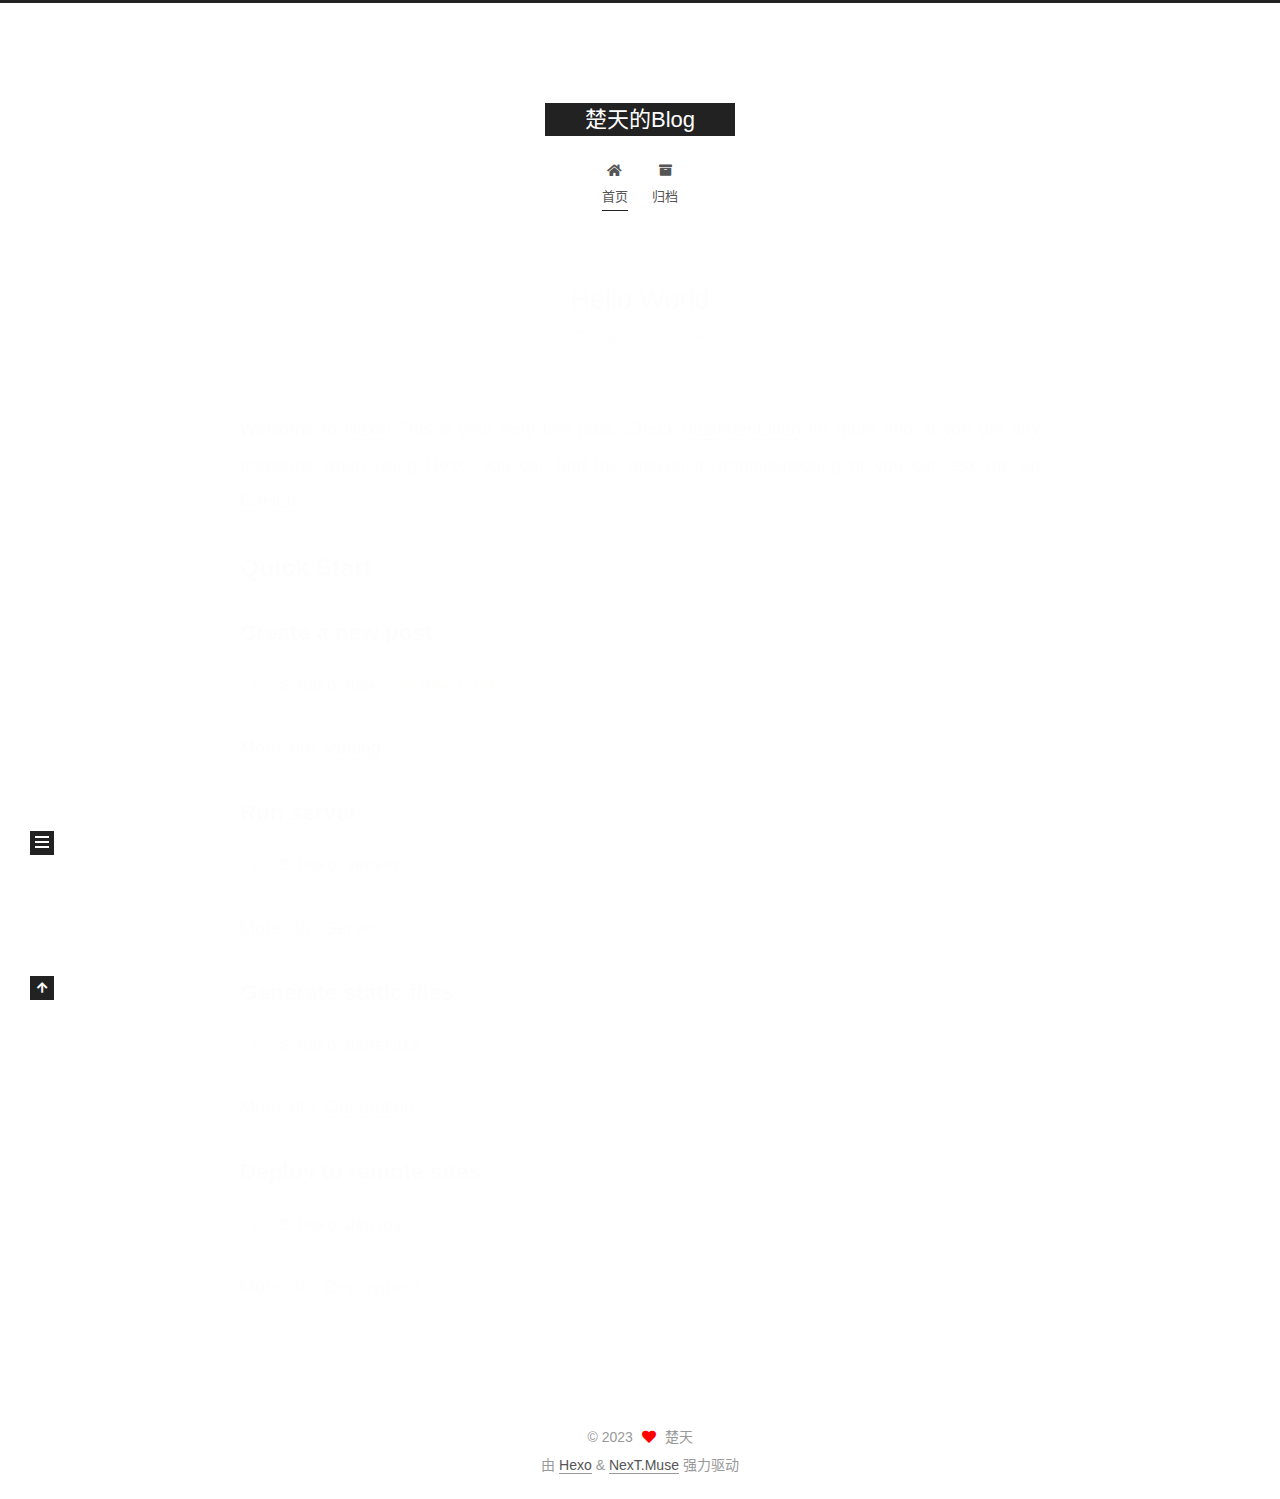
<file: index.html>
<!DOCTYPE html>
<html lang="zh-CN">
<head>
  <meta charset="UTF-8">
<meta name="viewport" content="width=device-width, initial-scale=1, maximum-scale=2">
<meta name="theme-color" content="#222">
<meta name="generator" content="Hexo 7.0.0">
  <link rel="apple-touch-icon" sizes="180x180" href="/images/apple-touch-icon-next.png">
  <link rel="icon" type="image/png" sizes="32x32" href="/images/favicon-32x32-next.png">
  <link rel="icon" type="image/png" sizes="16x16" href="/images/favicon-16x16-next.png">
  <link rel="mask-icon" href="/images/logo.svg" color="#222">

<link rel="stylesheet" href="/css/main.css">


<link rel="stylesheet" href="/lib/font-awesome/css/all.min.css">

<script id="hexo-configurations">
    var NexT = window.NexT || {};
    var CONFIG = {"hostname":"example.com","root":"/","scheme":"Muse","version":"7.8.0","exturl":false,"sidebar":{"position":"left","display":"post","padding":18,"offset":12,"onmobile":false},"copycode":{"enable":false,"show_result":false,"style":null},"back2top":{"enable":true,"sidebar":false,"scrollpercent":false},"bookmark":{"enable":false,"color":"#222","save":"auto"},"fancybox":false,"mediumzoom":false,"lazyload":false,"pangu":false,"comments":{"style":"tabs","active":null,"storage":true,"lazyload":false,"nav":null},"algolia":{"hits":{"per_page":10},"labels":{"input_placeholder":"Search for Posts","hits_empty":"We didn't find any results for the search: ${query}","hits_stats":"${hits} results found in ${time} ms"}},"localsearch":{"enable":false,"trigger":"auto","top_n_per_article":1,"unescape":false,"preload":false},"motion":{"enable":true,"async":false,"transition":{"post_block":"fadeIn","post_header":"slideDownIn","post_body":"slideDownIn","coll_header":"slideLeftIn","sidebar":"slideUpIn"}}};
  </script>

  <meta name="description" content="记录一点一滴">
<meta property="og:type" content="website">
<meta property="og:title" content="楚天的Blog">
<meta property="og:url" content="http://example.com/index.html">
<meta property="og:site_name" content="楚天的Blog">
<meta property="og:description" content="记录一点一滴">
<meta property="og:locale" content="zh_CN">
<meta property="article:author" content="楚天">
<meta name="twitter:card" content="summary">

<link rel="canonical" href="http://example.com/">


<script id="page-configurations">
  // https://hexo.io/docs/variables.html
  CONFIG.page = {
    sidebar: "",
    isHome : true,
    isPost : false,
    lang   : 'zh-CN'
  };
</script>

  <title>楚天的Blog</title>
  






  <noscript>
  <style>
  .use-motion .brand,
  .use-motion .menu-item,
  .sidebar-inner,
  .use-motion .post-block,
  .use-motion .pagination,
  .use-motion .comments,
  .use-motion .post-header,
  .use-motion .post-body,
  .use-motion .collection-header { opacity: initial; }

  .use-motion .site-title,
  .use-motion .site-subtitle {
    opacity: initial;
    top: initial;
  }

  .use-motion .logo-line-before i { left: initial; }
  .use-motion .logo-line-after i { right: initial; }
  </style>
</noscript>

</head>

<body itemscope itemtype="http://schema.org/WebPage">
  <div class="container use-motion">
    <div class="headband"></div>

    <header class="header" itemscope itemtype="http://schema.org/WPHeader">
      <div class="header-inner"><div class="site-brand-container">
  <div class="site-nav-toggle">
    <div class="toggle" aria-label="切换导航栏">
      <span class="toggle-line toggle-line-first"></span>
      <span class="toggle-line toggle-line-middle"></span>
      <span class="toggle-line toggle-line-last"></span>
    </div>
  </div>

  <div class="site-meta">

    <a href="/" class="brand" rel="start">
      <span class="logo-line-before"><i></i></span>
      <h1 class="site-title">楚天的Blog</h1>
      <span class="logo-line-after"><i></i></span>
    </a>
  </div>

  <div class="site-nav-right">
    <div class="toggle popup-trigger">
    </div>
  </div>
</div>




<nav class="site-nav">
  <ul id="menu" class="main-menu menu">
        <li class="menu-item menu-item-home">

    <a href="/" rel="section"><i class="fa fa-home fa-fw"></i>首页</a>

  </li>
        <li class="menu-item menu-item-archives">

    <a href="/archives/" rel="section"><i class="fa fa-archive fa-fw"></i>归档</a>

  </li>
  </ul>
</nav>




</div>
    </header>

    
  <div class="back-to-top">
    <i class="fa fa-arrow-up"></i>
    <span>0%</span>
  </div>


    <main class="main">
      <div class="main-inner">
        <div class="content-wrap">
          

          <div class="content index posts-expand">
            
      
  
  
  <article itemscope itemtype="http://schema.org/Article" class="post-block" lang="zh-CN">
    <link itemprop="mainEntityOfPage" href="http://example.com/2023/12/06/hello-world/">

    <span hidden itemprop="author" itemscope itemtype="http://schema.org/Person">
      <meta itemprop="image" content="/images/avatar.gif">
      <meta itemprop="name" content="楚天">
      <meta itemprop="description" content="记录一点一滴">
    </span>

    <span hidden itemprop="publisher" itemscope itemtype="http://schema.org/Organization">
      <meta itemprop="name" content="楚天的Blog">
    </span>
      <header class="post-header">
        <h2 class="post-title" itemprop="name headline">
          
            <a href="/2023/12/06/hello-world/" class="post-title-link" itemprop="url">Hello World</a>
        </h2>

        <div class="post-meta">
            <span class="post-meta-item">
              <span class="post-meta-item-icon">
                <i class="far fa-calendar"></i>
              </span>
              <span class="post-meta-item-text">发表于</span>

              <time title="创建时间：2023-12-06 16:33:22" itemprop="dateCreated datePublished" datetime="2023-12-06T16:33:22+08:00">2023-12-06</time>
            </span>

          

        </div>
      </header>

    
    
    
    <div class="post-body" itemprop="articleBody">

      
          <p>Welcome to <a target="_blank" rel="noopener" href="https://hexo.io/">Hexo</a>! This is your very first post. Check <a target="_blank" rel="noopener" href="https://hexo.io/docs/">documentation</a> for more info. If you get any problems when using Hexo, you can find the answer in <a target="_blank" rel="noopener" href="https://hexo.io/docs/troubleshooting.html">troubleshooting</a> or you can ask me on <a target="_blank" rel="noopener" href="https://github.com/hexojs/hexo/issues">GitHub</a>.</p>
<h2 id="Quick-Start"><a href="#Quick-Start" class="headerlink" title="Quick Start"></a>Quick Start</h2><h3 id="Create-a-new-post"><a href="#Create-a-new-post" class="headerlink" title="Create a new post"></a>Create a new post</h3><figure class="highlight bash"><table><tr><td class="gutter"><pre><span class="line">1</span><br></pre></td><td class="code"><pre><span class="line">$ hexo new <span class="string">&quot;My New Post&quot;</span></span><br></pre></td></tr></table></figure>

<p>More info: <a target="_blank" rel="noopener" href="https://hexo.io/docs/writing.html">Writing</a></p>
<h3 id="Run-server"><a href="#Run-server" class="headerlink" title="Run server"></a>Run server</h3><figure class="highlight bash"><table><tr><td class="gutter"><pre><span class="line">1</span><br></pre></td><td class="code"><pre><span class="line">$ hexo server</span><br></pre></td></tr></table></figure>

<p>More info: <a target="_blank" rel="noopener" href="https://hexo.io/docs/server.html">Server</a></p>
<h3 id="Generate-static-files"><a href="#Generate-static-files" class="headerlink" title="Generate static files"></a>Generate static files</h3><figure class="highlight bash"><table><tr><td class="gutter"><pre><span class="line">1</span><br></pre></td><td class="code"><pre><span class="line">$ hexo generate</span><br></pre></td></tr></table></figure>

<p>More info: <a target="_blank" rel="noopener" href="https://hexo.io/docs/generating.html">Generating</a></p>
<h3 id="Deploy-to-remote-sites"><a href="#Deploy-to-remote-sites" class="headerlink" title="Deploy to remote sites"></a>Deploy to remote sites</h3><figure class="highlight bash"><table><tr><td class="gutter"><pre><span class="line">1</span><br></pre></td><td class="code"><pre><span class="line">$ hexo deploy</span><br></pre></td></tr></table></figure>

<p>More info: <a target="_blank" rel="noopener" href="https://hexo.io/docs/one-command-deployment.html">Deployment</a></p>

      
    </div>

    
    
    
      <footer class="post-footer">
        <div class="post-eof"></div>
      </footer>
  </article>
  
  
  


  



          </div>
          

<script>
  window.addEventListener('tabs:register', () => {
    let { activeClass } = CONFIG.comments;
    if (CONFIG.comments.storage) {
      activeClass = localStorage.getItem('comments_active') || activeClass;
    }
    if (activeClass) {
      let activeTab = document.querySelector(`a[href="#comment-${activeClass}"]`);
      if (activeTab) {
        activeTab.click();
      }
    }
  });
  if (CONFIG.comments.storage) {
    window.addEventListener('tabs:click', event => {
      if (!event.target.matches('.tabs-comment .tab-content .tab-pane')) return;
      let commentClass = event.target.classList[1];
      localStorage.setItem('comments_active', commentClass);
    });
  }
</script>

        </div>
          
  
  <div class="toggle sidebar-toggle">
    <span class="toggle-line toggle-line-first"></span>
    <span class="toggle-line toggle-line-middle"></span>
    <span class="toggle-line toggle-line-last"></span>
  </div>

  <aside class="sidebar">
    <div class="sidebar-inner">

      <ul class="sidebar-nav motion-element">
        <li class="sidebar-nav-toc">
          文章目录
        </li>
        <li class="sidebar-nav-overview">
          站点概览
        </li>
      </ul>

      <!--noindex-->
      <div class="post-toc-wrap sidebar-panel">
      </div>
      <!--/noindex-->

      <div class="site-overview-wrap sidebar-panel">
        <div class="site-author motion-element" itemprop="author" itemscope itemtype="http://schema.org/Person">
  <p class="site-author-name" itemprop="name">楚天</p>
  <div class="site-description" itemprop="description">记录一点一滴</div>
</div>
<div class="site-state-wrap motion-element">
  <nav class="site-state">
      <div class="site-state-item site-state-posts">
          <a href="/archives/">
        
          <span class="site-state-item-count">1</span>
          <span class="site-state-item-name">日志</span>
        </a>
      </div>
  </nav>
</div>



      </div>

    </div>
  </aside>
  <div id="sidebar-dimmer"></div>


      </div>
    </main>

    <footer class="footer">
      <div class="footer-inner">
        

        

<div class="copyright">
  
  &copy; 
  <span itemprop="copyrightYear">2023</span>
  <span class="with-love">
    <i class="fa fa-heart"></i>
  </span>
  <span class="author" itemprop="copyrightHolder">楚天</span>
</div>
  <div class="powered-by">由 <a href="https://hexo.io/" class="theme-link" rel="noopener" target="_blank">Hexo</a> & <a href="https://muse.theme-next.org/" class="theme-link" rel="noopener" target="_blank">NexT.Muse</a> 强力驱动
  </div>

        








      </div>
    </footer>
  </div>

  
  <script src="/lib/anime.min.js"></script>
  <script src="/lib/velocity/velocity.min.js"></script>
  <script src="/lib/velocity/velocity.ui.min.js"></script>

<script src="/js/utils.js"></script>

<script src="/js/motion.js"></script>


<script src="/js/schemes/muse.js"></script>


<script src="/js/next-boot.js"></script>




  















  

  

</body>
</html>
</file>
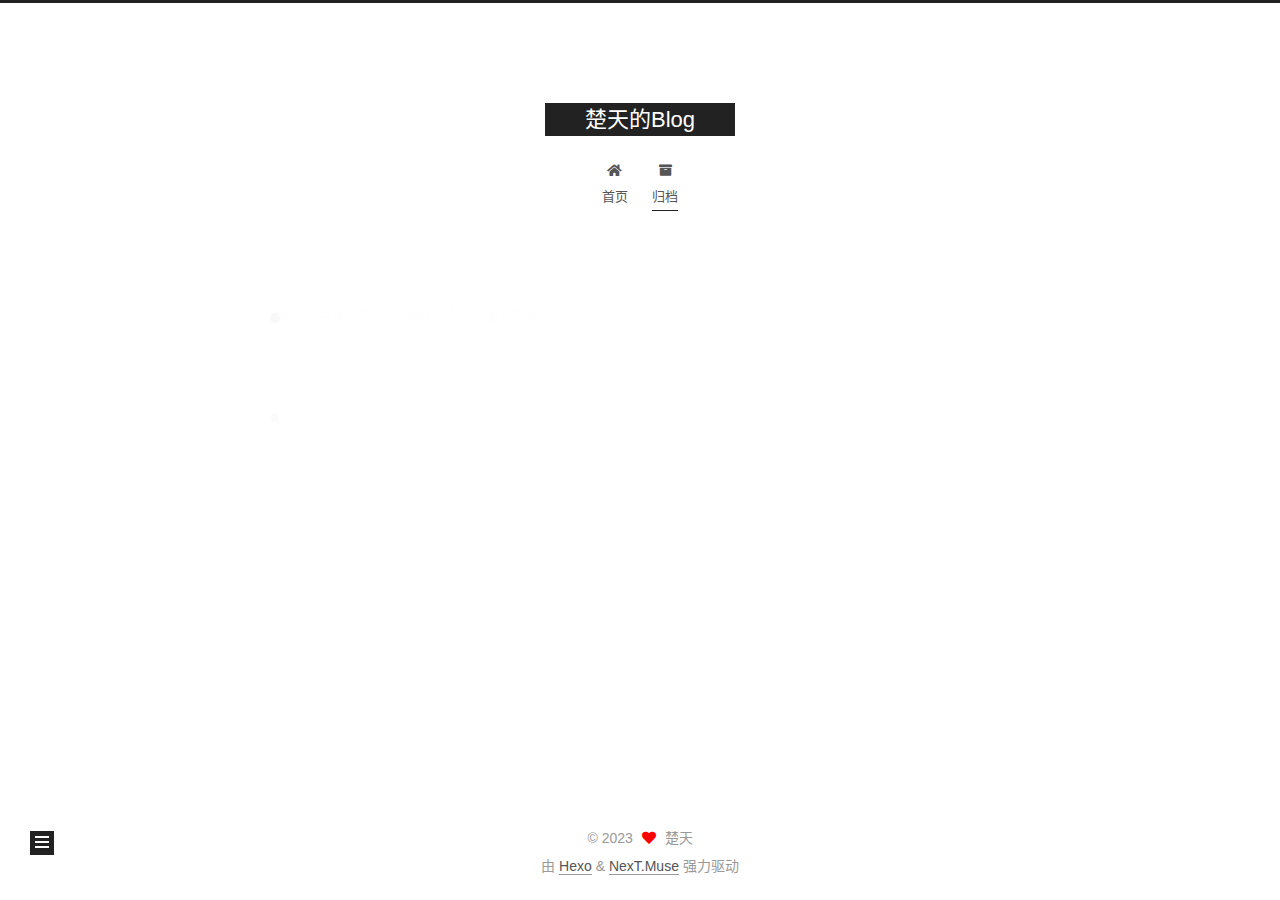
<file: archives/index.html>
<!DOCTYPE html>
<html lang="zh-CN">
<head>
  <meta charset="UTF-8">
<meta name="viewport" content="width=device-width, initial-scale=1, maximum-scale=2">
<meta name="theme-color" content="#222">
<meta name="generator" content="Hexo 7.0.0">
  <link rel="apple-touch-icon" sizes="180x180" href="/images/apple-touch-icon-next.png">
  <link rel="icon" type="image/png" sizes="32x32" href="/images/favicon-32x32-next.png">
  <link rel="icon" type="image/png" sizes="16x16" href="/images/favicon-16x16-next.png">
  <link rel="mask-icon" href="/images/logo.svg" color="#222">

<link rel="stylesheet" href="/css/main.css">


<link rel="stylesheet" href="/lib/font-awesome/css/all.min.css">

<script id="hexo-configurations">
    var NexT = window.NexT || {};
    var CONFIG = {"hostname":"example.com","root":"/","scheme":"Muse","version":"7.8.0","exturl":false,"sidebar":{"position":"left","display":"post","padding":18,"offset":12,"onmobile":false},"copycode":{"enable":false,"show_result":false,"style":null},"back2top":{"enable":true,"sidebar":false,"scrollpercent":false},"bookmark":{"enable":false,"color":"#222","save":"auto"},"fancybox":false,"mediumzoom":false,"lazyload":false,"pangu":false,"comments":{"style":"tabs","active":null,"storage":true,"lazyload":false,"nav":null},"algolia":{"hits":{"per_page":10},"labels":{"input_placeholder":"Search for Posts","hits_empty":"We didn't find any results for the search: ${query}","hits_stats":"${hits} results found in ${time} ms"}},"localsearch":{"enable":false,"trigger":"auto","top_n_per_article":1,"unescape":false,"preload":false},"motion":{"enable":true,"async":false,"transition":{"post_block":"fadeIn","post_header":"slideDownIn","post_body":"slideDownIn","coll_header":"slideLeftIn","sidebar":"slideUpIn"}}};
  </script>

  <meta name="description" content="记录一点一滴">
<meta property="og:type" content="website">
<meta property="og:title" content="楚天的Blog">
<meta property="og:url" content="http://example.com/archives/index.html">
<meta property="og:site_name" content="楚天的Blog">
<meta property="og:description" content="记录一点一滴">
<meta property="og:locale" content="zh_CN">
<meta property="article:author" content="楚天">
<meta name="twitter:card" content="summary">

<link rel="canonical" href="http://example.com/archives/">


<script id="page-configurations">
  // https://hexo.io/docs/variables.html
  CONFIG.page = {
    sidebar: "",
    isHome : false,
    isPost : false,
    lang   : 'zh-CN'
  };
</script>

  <title>归档 | 楚天的Blog</title>
  






  <noscript>
  <style>
  .use-motion .brand,
  .use-motion .menu-item,
  .sidebar-inner,
  .use-motion .post-block,
  .use-motion .pagination,
  .use-motion .comments,
  .use-motion .post-header,
  .use-motion .post-body,
  .use-motion .collection-header { opacity: initial; }

  .use-motion .site-title,
  .use-motion .site-subtitle {
    opacity: initial;
    top: initial;
  }

  .use-motion .logo-line-before i { left: initial; }
  .use-motion .logo-line-after i { right: initial; }
  </style>
</noscript>

</head>

<body itemscope itemtype="http://schema.org/WebPage">
  <div class="container use-motion">
    <div class="headband"></div>

    <header class="header" itemscope itemtype="http://schema.org/WPHeader">
      <div class="header-inner"><div class="site-brand-container">
  <div class="site-nav-toggle">
    <div class="toggle" aria-label="切换导航栏">
      <span class="toggle-line toggle-line-first"></span>
      <span class="toggle-line toggle-line-middle"></span>
      <span class="toggle-line toggle-line-last"></span>
    </div>
  </div>

  <div class="site-meta">

    <a href="/" class="brand" rel="start">
      <span class="logo-line-before"><i></i></span>
      <h1 class="site-title">楚天的Blog</h1>
      <span class="logo-line-after"><i></i></span>
    </a>
  </div>

  <div class="site-nav-right">
    <div class="toggle popup-trigger">
    </div>
  </div>
</div>




<nav class="site-nav">
  <ul id="menu" class="main-menu menu">
        <li class="menu-item menu-item-home">

    <a href="/" rel="section"><i class="fa fa-home fa-fw"></i>首页</a>

  </li>
        <li class="menu-item menu-item-archives">

    <a href="/archives/" rel="section"><i class="fa fa-archive fa-fw"></i>归档</a>

  </li>
  </ul>
</nav>




</div>
    </header>

    
  <div class="back-to-top">
    <i class="fa fa-arrow-up"></i>
    <span>0%</span>
  </div>


    <main class="main">
      <div class="main-inner">
        <div class="content-wrap">
          

          <div class="content archive">
            

  
  
  
  <div class="post-block">
    <div class="posts-collapse">
      <div class="collection-title">
        <span class="collection-header">嗯..! 目前共计 1 篇日志。 继续努力。</span>
      </div>

      
    <div class="collection-year">
      <span class="collection-header">2023</span>
    </div>

  <article itemscope itemtype="http://schema.org/Article">
    <header class="post-header">

      <div class="post-meta">
        <time itemprop="dateCreated"
              datetime="2023-12-06T16:33:22+08:00"
              content="2023-12-06">
          12-06
        </time>
      </div>

      <div class="post-title">
          <a class="post-title-link" href="/2023/12/06/hello-world/" itemprop="url">
            <span itemprop="name">Hello World</span>
          </a>
      </div>

    </header>
  </article>


    </div>
  </div>
  
  
  

  



          </div>
          

<script>
  window.addEventListener('tabs:register', () => {
    let { activeClass } = CONFIG.comments;
    if (CONFIG.comments.storage) {
      activeClass = localStorage.getItem('comments_active') || activeClass;
    }
    if (activeClass) {
      let activeTab = document.querySelector(`a[href="#comment-${activeClass}"]`);
      if (activeTab) {
        activeTab.click();
      }
    }
  });
  if (CONFIG.comments.storage) {
    window.addEventListener('tabs:click', event => {
      if (!event.target.matches('.tabs-comment .tab-content .tab-pane')) return;
      let commentClass = event.target.classList[1];
      localStorage.setItem('comments_active', commentClass);
    });
  }
</script>

        </div>
          
  
  <div class="toggle sidebar-toggle">
    <span class="toggle-line toggle-line-first"></span>
    <span class="toggle-line toggle-line-middle"></span>
    <span class="toggle-line toggle-line-last"></span>
  </div>

  <aside class="sidebar">
    <div class="sidebar-inner">

      <ul class="sidebar-nav motion-element">
        <li class="sidebar-nav-toc">
          文章目录
        </li>
        <li class="sidebar-nav-overview">
          站点概览
        </li>
      </ul>

      <!--noindex-->
      <div class="post-toc-wrap sidebar-panel">
      </div>
      <!--/noindex-->

      <div class="site-overview-wrap sidebar-panel">
        <div class="site-author motion-element" itemprop="author" itemscope itemtype="http://schema.org/Person">
  <p class="site-author-name" itemprop="name">楚天</p>
  <div class="site-description" itemprop="description">记录一点一滴</div>
</div>
<div class="site-state-wrap motion-element">
  <nav class="site-state">
      <div class="site-state-item site-state-posts">
          <a href="/archives/">
        
          <span class="site-state-item-count">1</span>
          <span class="site-state-item-name">日志</span>
        </a>
      </div>
  </nav>
</div>



      </div>

    </div>
  </aside>
  <div id="sidebar-dimmer"></div>


      </div>
    </main>

    <footer class="footer">
      <div class="footer-inner">
        

        

<div class="copyright">
  
  &copy; 
  <span itemprop="copyrightYear">2023</span>
  <span class="with-love">
    <i class="fa fa-heart"></i>
  </span>
  <span class="author" itemprop="copyrightHolder">楚天</span>
</div>
  <div class="powered-by">由 <a href="https://hexo.io/" class="theme-link" rel="noopener" target="_blank">Hexo</a> & <a href="https://muse.theme-next.org/" class="theme-link" rel="noopener" target="_blank">NexT.Muse</a> 强力驱动
  </div>

        








      </div>
    </footer>
  </div>

  
  <script src="/lib/anime.min.js"></script>
  <script src="/lib/velocity/velocity.min.js"></script>
  <script src="/lib/velocity/velocity.ui.min.js"></script>

<script src="/js/utils.js"></script>

<script src="/js/motion.js"></script>


<script src="/js/schemes/muse.js"></script>


<script src="/js/next-boot.js"></script>




  















  

  

</body>
</html>
</file>
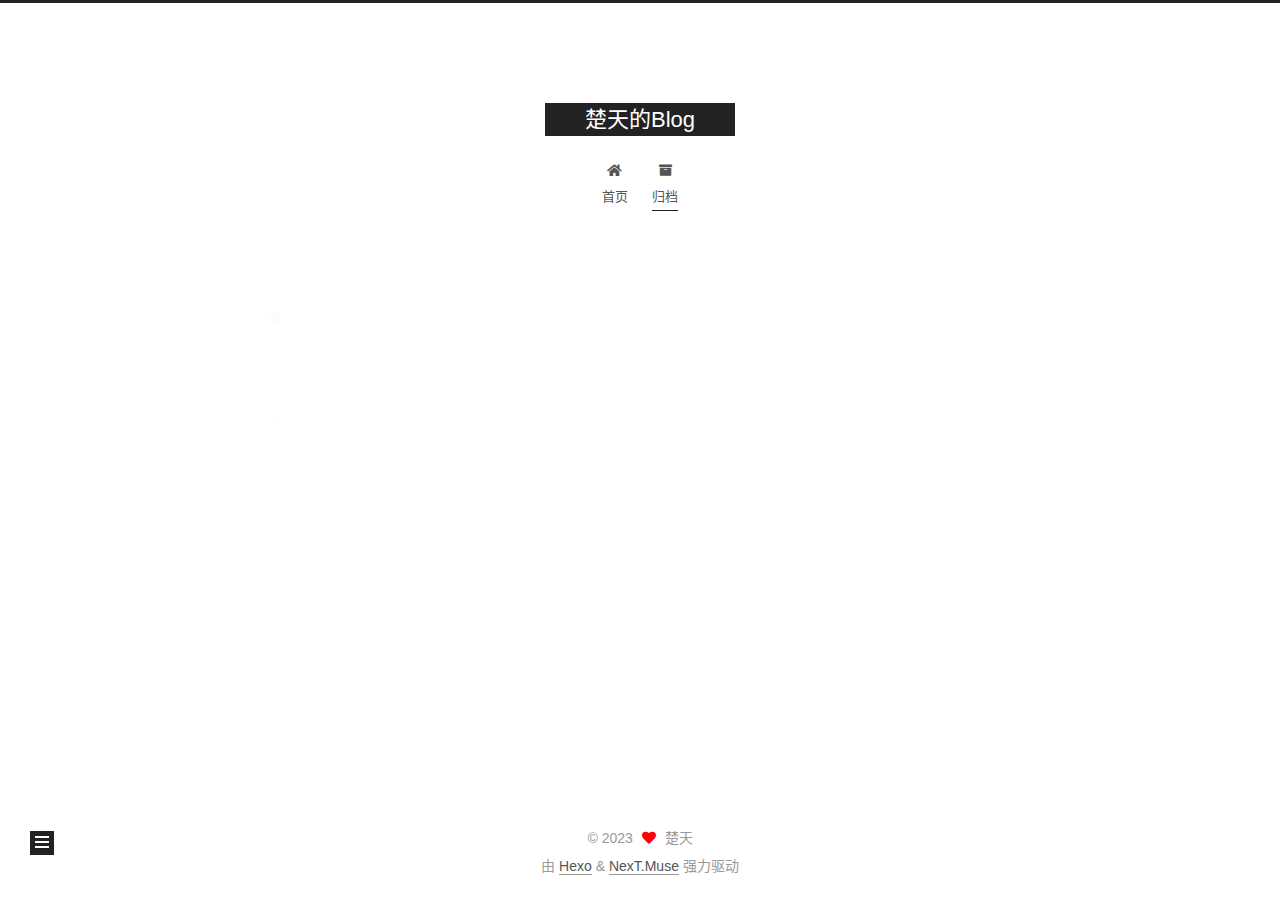
<file: archives/2023/index.html>
<!DOCTYPE html>
<html lang="zh-CN">
<head>
  <meta charset="UTF-8">
<meta name="viewport" content="width=device-width, initial-scale=1, maximum-scale=2">
<meta name="theme-color" content="#222">
<meta name="generator" content="Hexo 7.0.0">
  <link rel="apple-touch-icon" sizes="180x180" href="/images/apple-touch-icon-next.png">
  <link rel="icon" type="image/png" sizes="32x32" href="/images/favicon-32x32-next.png">
  <link rel="icon" type="image/png" sizes="16x16" href="/images/favicon-16x16-next.png">
  <link rel="mask-icon" href="/images/logo.svg" color="#222">

<link rel="stylesheet" href="/css/main.css">


<link rel="stylesheet" href="/lib/font-awesome/css/all.min.css">

<script id="hexo-configurations">
    var NexT = window.NexT || {};
    var CONFIG = {"hostname":"example.com","root":"/","scheme":"Muse","version":"7.8.0","exturl":false,"sidebar":{"position":"left","display":"post","padding":18,"offset":12,"onmobile":false},"copycode":{"enable":false,"show_result":false,"style":null},"back2top":{"enable":true,"sidebar":false,"scrollpercent":false},"bookmark":{"enable":false,"color":"#222","save":"auto"},"fancybox":false,"mediumzoom":false,"lazyload":false,"pangu":false,"comments":{"style":"tabs","active":null,"storage":true,"lazyload":false,"nav":null},"algolia":{"hits":{"per_page":10},"labels":{"input_placeholder":"Search for Posts","hits_empty":"We didn't find any results for the search: ${query}","hits_stats":"${hits} results found in ${time} ms"}},"localsearch":{"enable":false,"trigger":"auto","top_n_per_article":1,"unescape":false,"preload":false},"motion":{"enable":true,"async":false,"transition":{"post_block":"fadeIn","post_header":"slideDownIn","post_body":"slideDownIn","coll_header":"slideLeftIn","sidebar":"slideUpIn"}}};
  </script>

  <meta name="description" content="记录一点一滴">
<meta property="og:type" content="website">
<meta property="og:title" content="楚天的Blog">
<meta property="og:url" content="http://example.com/archives/2023/index.html">
<meta property="og:site_name" content="楚天的Blog">
<meta property="og:description" content="记录一点一滴">
<meta property="og:locale" content="zh_CN">
<meta property="article:author" content="楚天">
<meta name="twitter:card" content="summary">

<link rel="canonical" href="http://example.com/archives/2023/">


<script id="page-configurations">
  // https://hexo.io/docs/variables.html
  CONFIG.page = {
    sidebar: "",
    isHome : false,
    isPost : false,
    lang   : 'zh-CN'
  };
</script>

  <title>归档 | 楚天的Blog</title>
  






  <noscript>
  <style>
  .use-motion .brand,
  .use-motion .menu-item,
  .sidebar-inner,
  .use-motion .post-block,
  .use-motion .pagination,
  .use-motion .comments,
  .use-motion .post-header,
  .use-motion .post-body,
  .use-motion .collection-header { opacity: initial; }

  .use-motion .site-title,
  .use-motion .site-subtitle {
    opacity: initial;
    top: initial;
  }

  .use-motion .logo-line-before i { left: initial; }
  .use-motion .logo-line-after i { right: initial; }
  </style>
</noscript>

</head>

<body itemscope itemtype="http://schema.org/WebPage">
  <div class="container use-motion">
    <div class="headband"></div>

    <header class="header" itemscope itemtype="http://schema.org/WPHeader">
      <div class="header-inner"><div class="site-brand-container">
  <div class="site-nav-toggle">
    <div class="toggle" aria-label="切换导航栏">
      <span class="toggle-line toggle-line-first"></span>
      <span class="toggle-line toggle-line-middle"></span>
      <span class="toggle-line toggle-line-last"></span>
    </div>
  </div>

  <div class="site-meta">

    <a href="/" class="brand" rel="start">
      <span class="logo-line-before"><i></i></span>
      <h1 class="site-title">楚天的Blog</h1>
      <span class="logo-line-after"><i></i></span>
    </a>
  </div>

  <div class="site-nav-right">
    <div class="toggle popup-trigger">
    </div>
  </div>
</div>




<nav class="site-nav">
  <ul id="menu" class="main-menu menu">
        <li class="menu-item menu-item-home">

    <a href="/" rel="section"><i class="fa fa-home fa-fw"></i>首页</a>

  </li>
        <li class="menu-item menu-item-archives">

    <a href="/archives/" rel="section"><i class="fa fa-archive fa-fw"></i>归档</a>

  </li>
  </ul>
</nav>




</div>
    </header>

    
  <div class="back-to-top">
    <i class="fa fa-arrow-up"></i>
    <span>0%</span>
  </div>


    <main class="main">
      <div class="main-inner">
        <div class="content-wrap">
          

          <div class="content archive">
            

  
  
  
  <div class="post-block">
    <div class="posts-collapse">
      <div class="collection-title">
        <span class="collection-header">嗯..! 目前共计 1 篇日志。 继续努力。</span>
      </div>

      
    <div class="collection-year">
      <span class="collection-header">2023</span>
    </div>

  <article itemscope itemtype="http://schema.org/Article">
    <header class="post-header">

      <div class="post-meta">
        <time itemprop="dateCreated"
              datetime="2023-12-06T16:33:22+08:00"
              content="2023-12-06">
          12-06
        </time>
      </div>

      <div class="post-title">
          <a class="post-title-link" href="/2023/12/06/hello-world/" itemprop="url">
            <span itemprop="name">Hello World</span>
          </a>
      </div>

    </header>
  </article>


    </div>
  </div>
  
  
  

  



          </div>
          

<script>
  window.addEventListener('tabs:register', () => {
    let { activeClass } = CONFIG.comments;
    if (CONFIG.comments.storage) {
      activeClass = localStorage.getItem('comments_active') || activeClass;
    }
    if (activeClass) {
      let activeTab = document.querySelector(`a[href="#comment-${activeClass}"]`);
      if (activeTab) {
        activeTab.click();
      }
    }
  });
  if (CONFIG.comments.storage) {
    window.addEventListener('tabs:click', event => {
      if (!event.target.matches('.tabs-comment .tab-content .tab-pane')) return;
      let commentClass = event.target.classList[1];
      localStorage.setItem('comments_active', commentClass);
    });
  }
</script>

        </div>
          
  
  <div class="toggle sidebar-toggle">
    <span class="toggle-line toggle-line-first"></span>
    <span class="toggle-line toggle-line-middle"></span>
    <span class="toggle-line toggle-line-last"></span>
  </div>

  <aside class="sidebar">
    <div class="sidebar-inner">

      <ul class="sidebar-nav motion-element">
        <li class="sidebar-nav-toc">
          文章目录
        </li>
        <li class="sidebar-nav-overview">
          站点概览
        </li>
      </ul>

      <!--noindex-->
      <div class="post-toc-wrap sidebar-panel">
      </div>
      <!--/noindex-->

      <div class="site-overview-wrap sidebar-panel">
        <div class="site-author motion-element" itemprop="author" itemscope itemtype="http://schema.org/Person">
  <p class="site-author-name" itemprop="name">楚天</p>
  <div class="site-description" itemprop="description">记录一点一滴</div>
</div>
<div class="site-state-wrap motion-element">
  <nav class="site-state">
      <div class="site-state-item site-state-posts">
          <a href="/archives/">
        
          <span class="site-state-item-count">1</span>
          <span class="site-state-item-name">日志</span>
        </a>
      </div>
  </nav>
</div>



      </div>

    </div>
  </aside>
  <div id="sidebar-dimmer"></div>


      </div>
    </main>

    <footer class="footer">
      <div class="footer-inner">
        

        

<div class="copyright">
  
  &copy; 
  <span itemprop="copyrightYear">2023</span>
  <span class="with-love">
    <i class="fa fa-heart"></i>
  </span>
  <span class="author" itemprop="copyrightHolder">楚天</span>
</div>
  <div class="powered-by">由 <a href="https://hexo.io/" class="theme-link" rel="noopener" target="_blank">Hexo</a> & <a href="https://muse.theme-next.org/" class="theme-link" rel="noopener" target="_blank">NexT.Muse</a> 强力驱动
  </div>

        








      </div>
    </footer>
  </div>

  
  <script src="/lib/anime.min.js"></script>
  <script src="/lib/velocity/velocity.min.js"></script>
  <script src="/lib/velocity/velocity.ui.min.js"></script>

<script src="/js/utils.js"></script>

<script src="/js/motion.js"></script>


<script src="/js/schemes/muse.js"></script>


<script src="/js/next-boot.js"></script>




  















  

  

</body>
</html>
</file>
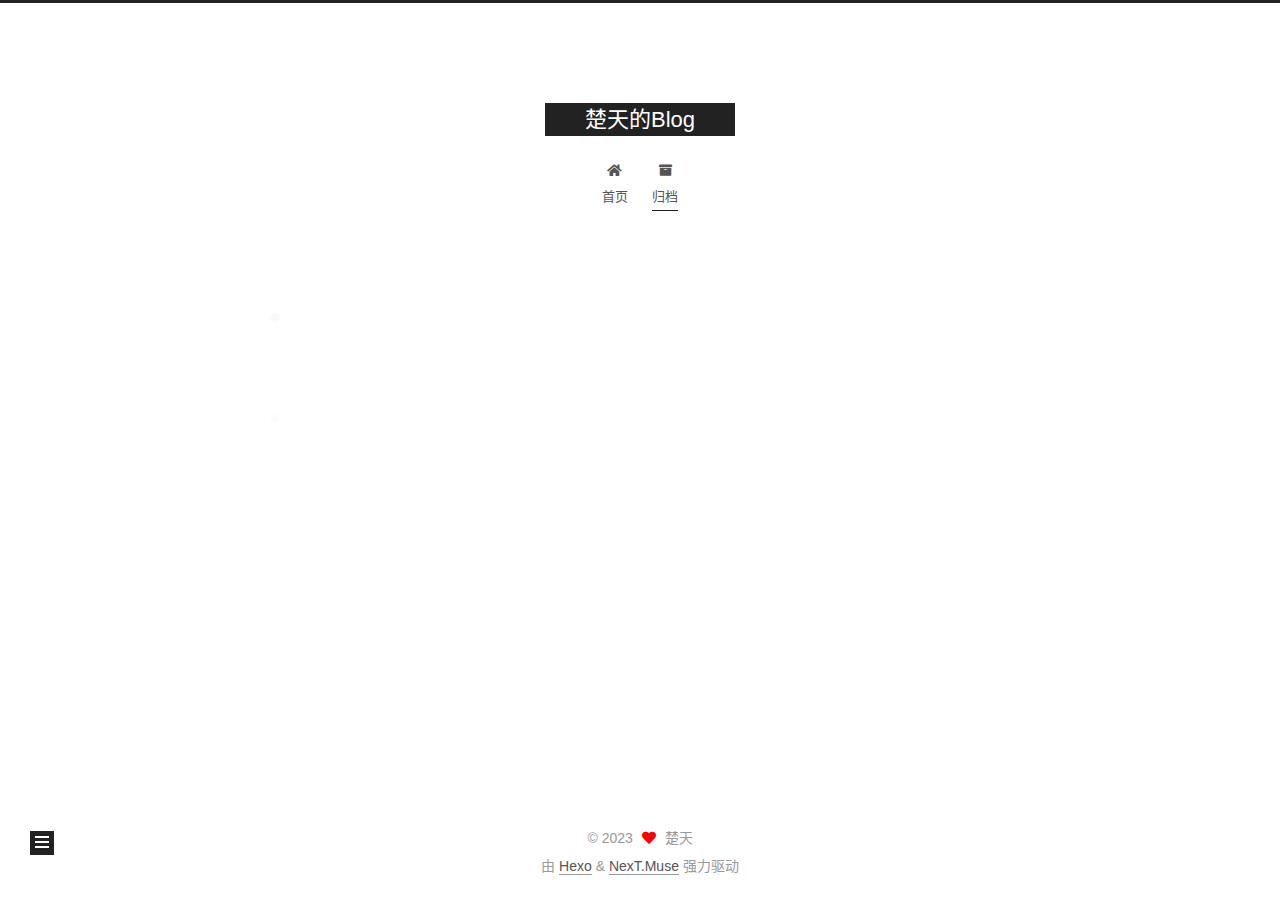
<file: archives/2023/12/index.html>
<!DOCTYPE html>
<html lang="zh-CN">
<head>
  <meta charset="UTF-8">
<meta name="viewport" content="width=device-width, initial-scale=1, maximum-scale=2">
<meta name="theme-color" content="#222">
<meta name="generator" content="Hexo 7.0.0">
  <link rel="apple-touch-icon" sizes="180x180" href="/images/apple-touch-icon-next.png">
  <link rel="icon" type="image/png" sizes="32x32" href="/images/favicon-32x32-next.png">
  <link rel="icon" type="image/png" sizes="16x16" href="/images/favicon-16x16-next.png">
  <link rel="mask-icon" href="/images/logo.svg" color="#222">

<link rel="stylesheet" href="/css/main.css">


<link rel="stylesheet" href="/lib/font-awesome/css/all.min.css">

<script id="hexo-configurations">
    var NexT = window.NexT || {};
    var CONFIG = {"hostname":"example.com","root":"/","scheme":"Muse","version":"7.8.0","exturl":false,"sidebar":{"position":"left","display":"post","padding":18,"offset":12,"onmobile":false},"copycode":{"enable":false,"show_result":false,"style":null},"back2top":{"enable":true,"sidebar":false,"scrollpercent":false},"bookmark":{"enable":false,"color":"#222","save":"auto"},"fancybox":false,"mediumzoom":false,"lazyload":false,"pangu":false,"comments":{"style":"tabs","active":null,"storage":true,"lazyload":false,"nav":null},"algolia":{"hits":{"per_page":10},"labels":{"input_placeholder":"Search for Posts","hits_empty":"We didn't find any results for the search: ${query}","hits_stats":"${hits} results found in ${time} ms"}},"localsearch":{"enable":false,"trigger":"auto","top_n_per_article":1,"unescape":false,"preload":false},"motion":{"enable":true,"async":false,"transition":{"post_block":"fadeIn","post_header":"slideDownIn","post_body":"slideDownIn","coll_header":"slideLeftIn","sidebar":"slideUpIn"}}};
  </script>

  <meta name="description" content="记录一点一滴">
<meta property="og:type" content="website">
<meta property="og:title" content="楚天的Blog">
<meta property="og:url" content="http://example.com/archives/2023/12/index.html">
<meta property="og:site_name" content="楚天的Blog">
<meta property="og:description" content="记录一点一滴">
<meta property="og:locale" content="zh_CN">
<meta property="article:author" content="楚天">
<meta name="twitter:card" content="summary">

<link rel="canonical" href="http://example.com/archives/2023/12/">


<script id="page-configurations">
  // https://hexo.io/docs/variables.html
  CONFIG.page = {
    sidebar: "",
    isHome : false,
    isPost : false,
    lang   : 'zh-CN'
  };
</script>

  <title>归档 | 楚天的Blog</title>
  






  <noscript>
  <style>
  .use-motion .brand,
  .use-motion .menu-item,
  .sidebar-inner,
  .use-motion .post-block,
  .use-motion .pagination,
  .use-motion .comments,
  .use-motion .post-header,
  .use-motion .post-body,
  .use-motion .collection-header { opacity: initial; }

  .use-motion .site-title,
  .use-motion .site-subtitle {
    opacity: initial;
    top: initial;
  }

  .use-motion .logo-line-before i { left: initial; }
  .use-motion .logo-line-after i { right: initial; }
  </style>
</noscript>

</head>

<body itemscope itemtype="http://schema.org/WebPage">
  <div class="container use-motion">
    <div class="headband"></div>

    <header class="header" itemscope itemtype="http://schema.org/WPHeader">
      <div class="header-inner"><div class="site-brand-container">
  <div class="site-nav-toggle">
    <div class="toggle" aria-label="切换导航栏">
      <span class="toggle-line toggle-line-first"></span>
      <span class="toggle-line toggle-line-middle"></span>
      <span class="toggle-line toggle-line-last"></span>
    </div>
  </div>

  <div class="site-meta">

    <a href="/" class="brand" rel="start">
      <span class="logo-line-before"><i></i></span>
      <h1 class="site-title">楚天的Blog</h1>
      <span class="logo-line-after"><i></i></span>
    </a>
  </div>

  <div class="site-nav-right">
    <div class="toggle popup-trigger">
    </div>
  </div>
</div>




<nav class="site-nav">
  <ul id="menu" class="main-menu menu">
        <li class="menu-item menu-item-home">

    <a href="/" rel="section"><i class="fa fa-home fa-fw"></i>首页</a>

  </li>
        <li class="menu-item menu-item-archives">

    <a href="/archives/" rel="section"><i class="fa fa-archive fa-fw"></i>归档</a>

  </li>
  </ul>
</nav>




</div>
    </header>

    
  <div class="back-to-top">
    <i class="fa fa-arrow-up"></i>
    <span>0%</span>
  </div>


    <main class="main">
      <div class="main-inner">
        <div class="content-wrap">
          

          <div class="content archive">
            

  
  
  
  <div class="post-block">
    <div class="posts-collapse">
      <div class="collection-title">
        <span class="collection-header">嗯..! 目前共计 1 篇日志。 继续努力。</span>
      </div>

      
    <div class="collection-year">
      <span class="collection-header">2023</span>
    </div>

  <article itemscope itemtype="http://schema.org/Article">
    <header class="post-header">

      <div class="post-meta">
        <time itemprop="dateCreated"
              datetime="2023-12-06T16:33:22+08:00"
              content="2023-12-06">
          12-06
        </time>
      </div>

      <div class="post-title">
          <a class="post-title-link" href="/2023/12/06/hello-world/" itemprop="url">
            <span itemprop="name">Hello World</span>
          </a>
      </div>

    </header>
  </article>


    </div>
  </div>
  
  
  

  



          </div>
          

<script>
  window.addEventListener('tabs:register', () => {
    let { activeClass } = CONFIG.comments;
    if (CONFIG.comments.storage) {
      activeClass = localStorage.getItem('comments_active') || activeClass;
    }
    if (activeClass) {
      let activeTab = document.querySelector(`a[href="#comment-${activeClass}"]`);
      if (activeTab) {
        activeTab.click();
      }
    }
  });
  if (CONFIG.comments.storage) {
    window.addEventListener('tabs:click', event => {
      if (!event.target.matches('.tabs-comment .tab-content .tab-pane')) return;
      let commentClass = event.target.classList[1];
      localStorage.setItem('comments_active', commentClass);
    });
  }
</script>

        </div>
          
  
  <div class="toggle sidebar-toggle">
    <span class="toggle-line toggle-line-first"></span>
    <span class="toggle-line toggle-line-middle"></span>
    <span class="toggle-line toggle-line-last"></span>
  </div>

  <aside class="sidebar">
    <div class="sidebar-inner">

      <ul class="sidebar-nav motion-element">
        <li class="sidebar-nav-toc">
          文章目录
        </li>
        <li class="sidebar-nav-overview">
          站点概览
        </li>
      </ul>

      <!--noindex-->
      <div class="post-toc-wrap sidebar-panel">
      </div>
      <!--/noindex-->

      <div class="site-overview-wrap sidebar-panel">
        <div class="site-author motion-element" itemprop="author" itemscope itemtype="http://schema.org/Person">
  <p class="site-author-name" itemprop="name">楚天</p>
  <div class="site-description" itemprop="description">记录一点一滴</div>
</div>
<div class="site-state-wrap motion-element">
  <nav class="site-state">
      <div class="site-state-item site-state-posts">
          <a href="/archives/">
        
          <span class="site-state-item-count">1</span>
          <span class="site-state-item-name">日志</span>
        </a>
      </div>
  </nav>
</div>



      </div>

    </div>
  </aside>
  <div id="sidebar-dimmer"></div>


      </div>
    </main>

    <footer class="footer">
      <div class="footer-inner">
        

        

<div class="copyright">
  
  &copy; 
  <span itemprop="copyrightYear">2023</span>
  <span class="with-love">
    <i class="fa fa-heart"></i>
  </span>
  <span class="author" itemprop="copyrightHolder">楚天</span>
</div>
  <div class="powered-by">由 <a href="https://hexo.io/" class="theme-link" rel="noopener" target="_blank">Hexo</a> & <a href="https://muse.theme-next.org/" class="theme-link" rel="noopener" target="_blank">NexT.Muse</a> 强力驱动
  </div>

        








      </div>
    </footer>
  </div>

  
  <script src="/lib/anime.min.js"></script>
  <script src="/lib/velocity/velocity.min.js"></script>
  <script src="/lib/velocity/velocity.ui.min.js"></script>

<script src="/js/utils.js"></script>

<script src="/js/motion.js"></script>


<script src="/js/schemes/muse.js"></script>


<script src="/js/next-boot.js"></script>




  















  

  

</body>
</html>
</file>
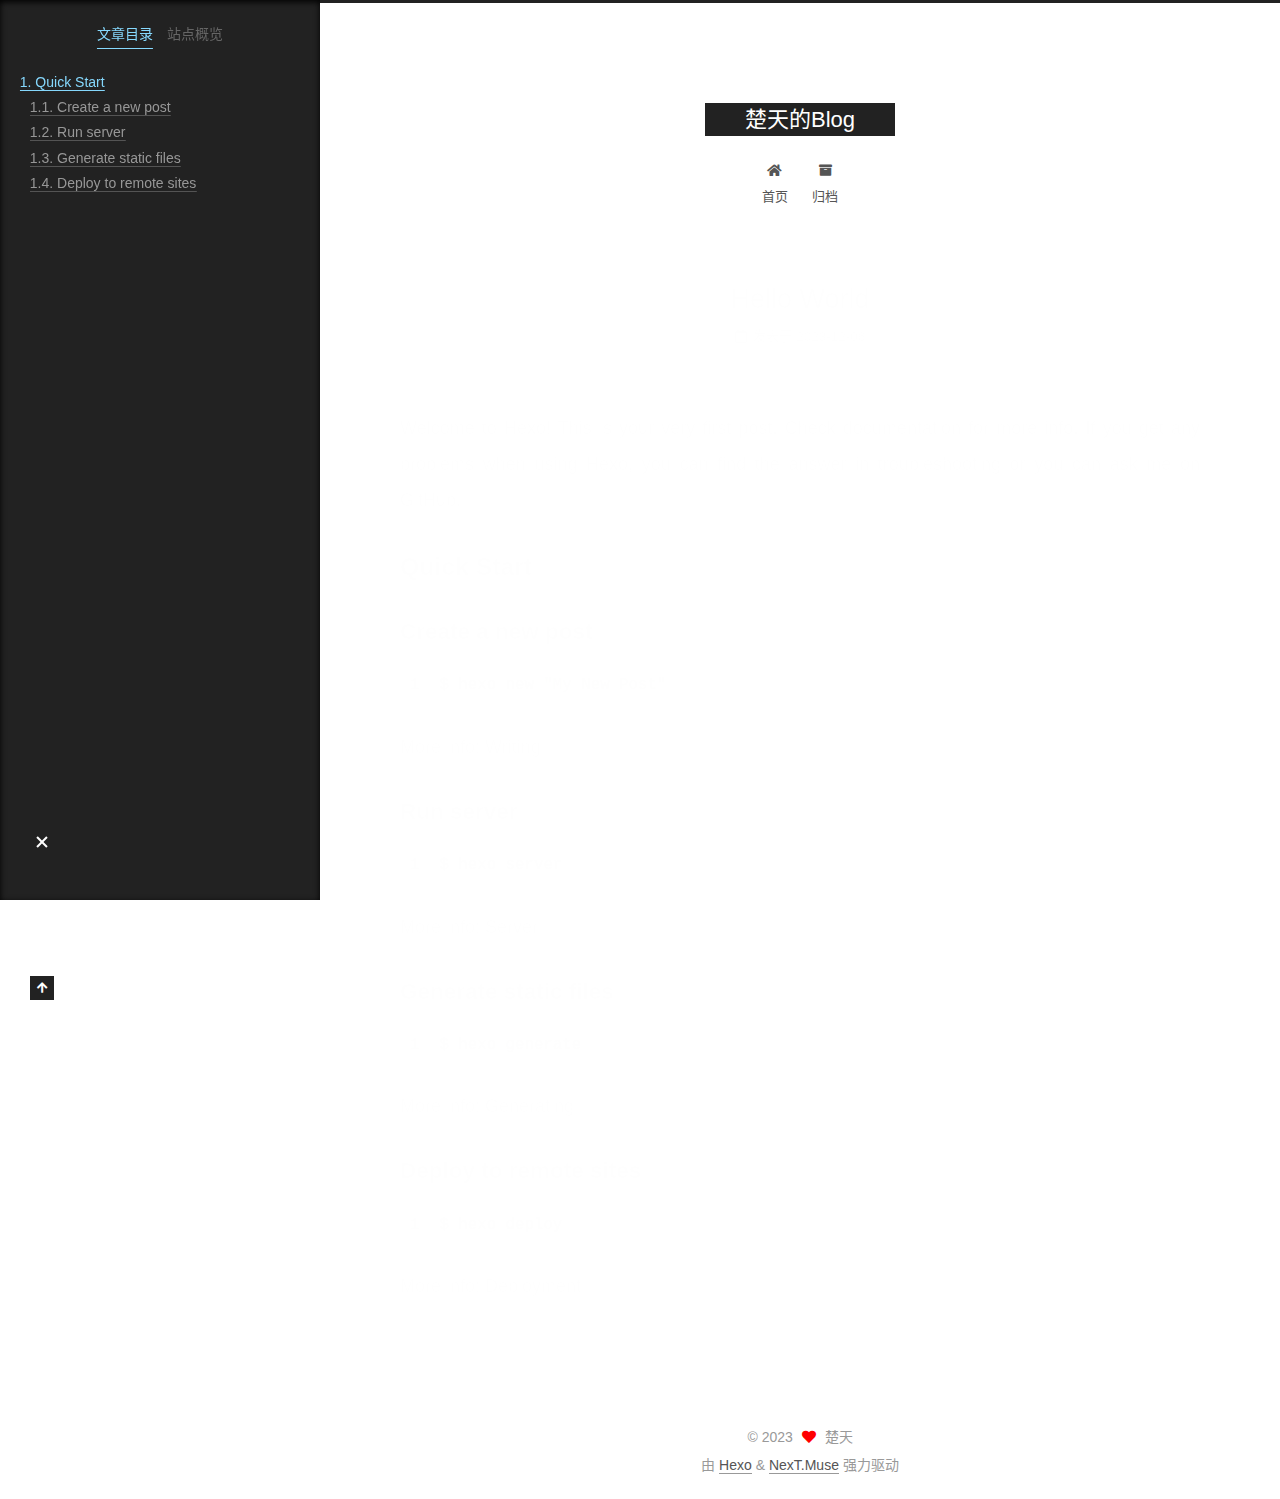
<file: 2023/12/06/hello-world/index.html>
<!DOCTYPE html>
<html lang="zh-CN">
<head>
  <meta charset="UTF-8">
<meta name="viewport" content="width=device-width, initial-scale=1, maximum-scale=2">
<meta name="theme-color" content="#222">
<meta name="generator" content="Hexo 7.0.0">
  <link rel="apple-touch-icon" sizes="180x180" href="/images/apple-touch-icon-next.png">
  <link rel="icon" type="image/png" sizes="32x32" href="/images/favicon-32x32-next.png">
  <link rel="icon" type="image/png" sizes="16x16" href="/images/favicon-16x16-next.png">
  <link rel="mask-icon" href="/images/logo.svg" color="#222">

<link rel="stylesheet" href="/css/main.css">


<link rel="stylesheet" href="/lib/font-awesome/css/all.min.css">

<script id="hexo-configurations">
    var NexT = window.NexT || {};
    var CONFIG = {"hostname":"example.com","root":"/","scheme":"Muse","version":"7.8.0","exturl":false,"sidebar":{"position":"left","display":"post","padding":18,"offset":12,"onmobile":false},"copycode":{"enable":false,"show_result":false,"style":null},"back2top":{"enable":true,"sidebar":false,"scrollpercent":false},"bookmark":{"enable":false,"color":"#222","save":"auto"},"fancybox":false,"mediumzoom":false,"lazyload":false,"pangu":false,"comments":{"style":"tabs","active":null,"storage":true,"lazyload":false,"nav":null},"algolia":{"hits":{"per_page":10},"labels":{"input_placeholder":"Search for Posts","hits_empty":"We didn't find any results for the search: ${query}","hits_stats":"${hits} results found in ${time} ms"}},"localsearch":{"enable":false,"trigger":"auto","top_n_per_article":1,"unescape":false,"preload":false},"motion":{"enable":true,"async":false,"transition":{"post_block":"fadeIn","post_header":"slideDownIn","post_body":"slideDownIn","coll_header":"slideLeftIn","sidebar":"slideUpIn"}}};
  </script>

  <meta name="description" content="Welcome to Hexo! This is your very first post. Check documentation for more info. If you get any problems when using Hexo, you can find the answer in troubleshooting or you can ask me on GitHub. Quick">
<meta property="og:type" content="article">
<meta property="og:title" content="Hello World">
<meta property="og:url" content="http://example.com/2023/12/06/hello-world/index.html">
<meta property="og:site_name" content="楚天的Blog">
<meta property="og:description" content="Welcome to Hexo! This is your very first post. Check documentation for more info. If you get any problems when using Hexo, you can find the answer in troubleshooting or you can ask me on GitHub. Quick">
<meta property="og:locale" content="zh_CN">
<meta property="article:published_time" content="2023-12-06T08:33:22.350Z">
<meta property="article:modified_time" content="2023-12-06T08:33:22.351Z">
<meta property="article:author" content="楚天">
<meta name="twitter:card" content="summary">

<link rel="canonical" href="http://example.com/2023/12/06/hello-world/">


<script id="page-configurations">
  // https://hexo.io/docs/variables.html
  CONFIG.page = {
    sidebar: "",
    isHome : false,
    isPost : true,
    lang   : 'zh-CN'
  };
</script>

  <title>Hello World | 楚天的Blog</title>
  






  <noscript>
  <style>
  .use-motion .brand,
  .use-motion .menu-item,
  .sidebar-inner,
  .use-motion .post-block,
  .use-motion .pagination,
  .use-motion .comments,
  .use-motion .post-header,
  .use-motion .post-body,
  .use-motion .collection-header { opacity: initial; }

  .use-motion .site-title,
  .use-motion .site-subtitle {
    opacity: initial;
    top: initial;
  }

  .use-motion .logo-line-before i { left: initial; }
  .use-motion .logo-line-after i { right: initial; }
  </style>
</noscript>

</head>

<body itemscope itemtype="http://schema.org/WebPage">
  <div class="container use-motion">
    <div class="headband"></div>

    <header class="header" itemscope itemtype="http://schema.org/WPHeader">
      <div class="header-inner"><div class="site-brand-container">
  <div class="site-nav-toggle">
    <div class="toggle" aria-label="切换导航栏">
      <span class="toggle-line toggle-line-first"></span>
      <span class="toggle-line toggle-line-middle"></span>
      <span class="toggle-line toggle-line-last"></span>
    </div>
  </div>

  <div class="site-meta">

    <a href="/" class="brand" rel="start">
      <span class="logo-line-before"><i></i></span>
      <h1 class="site-title">楚天的Blog</h1>
      <span class="logo-line-after"><i></i></span>
    </a>
  </div>

  <div class="site-nav-right">
    <div class="toggle popup-trigger">
    </div>
  </div>
</div>




<nav class="site-nav">
  <ul id="menu" class="main-menu menu">
        <li class="menu-item menu-item-home">

    <a href="/" rel="section"><i class="fa fa-home fa-fw"></i>首页</a>

  </li>
        <li class="menu-item menu-item-archives">

    <a href="/archives/" rel="section"><i class="fa fa-archive fa-fw"></i>归档</a>

  </li>
  </ul>
</nav>




</div>
    </header>

    
  <div class="back-to-top">
    <i class="fa fa-arrow-up"></i>
    <span>0%</span>
  </div>


    <main class="main">
      <div class="main-inner">
        <div class="content-wrap">
          

          <div class="content post posts-expand">
            

    
  
  
  <article itemscope itemtype="http://schema.org/Article" class="post-block" lang="zh-CN">
    <link itemprop="mainEntityOfPage" href="http://example.com/2023/12/06/hello-world/">

    <span hidden itemprop="author" itemscope itemtype="http://schema.org/Person">
      <meta itemprop="image" content="/images/avatar.gif">
      <meta itemprop="name" content="楚天">
      <meta itemprop="description" content="记录一点一滴">
    </span>

    <span hidden itemprop="publisher" itemscope itemtype="http://schema.org/Organization">
      <meta itemprop="name" content="楚天的Blog">
    </span>
      <header class="post-header">
        <h1 class="post-title" itemprop="name headline">
          Hello World
        </h1>

        <div class="post-meta">
            <span class="post-meta-item">
              <span class="post-meta-item-icon">
                <i class="far fa-calendar"></i>
              </span>
              <span class="post-meta-item-text">发表于</span>

              <time title="创建时间：2023-12-06 16:33:22" itemprop="dateCreated datePublished" datetime="2023-12-06T16:33:22+08:00">2023-12-06</time>
            </span>

          

        </div>
      </header>

    
    
    
    <div class="post-body" itemprop="articleBody">

      
        <p>Welcome to <a target="_blank" rel="noopener" href="https://hexo.io/">Hexo</a>! This is your very first post. Check <a target="_blank" rel="noopener" href="https://hexo.io/docs/">documentation</a> for more info. If you get any problems when using Hexo, you can find the answer in <a target="_blank" rel="noopener" href="https://hexo.io/docs/troubleshooting.html">troubleshooting</a> or you can ask me on <a target="_blank" rel="noopener" href="https://github.com/hexojs/hexo/issues">GitHub</a>.</p>
<h2 id="Quick-Start"><a href="#Quick-Start" class="headerlink" title="Quick Start"></a>Quick Start</h2><h3 id="Create-a-new-post"><a href="#Create-a-new-post" class="headerlink" title="Create a new post"></a>Create a new post</h3><figure class="highlight bash"><table><tr><td class="gutter"><pre><span class="line">1</span><br></pre></td><td class="code"><pre><span class="line">$ hexo new <span class="string">&quot;My New Post&quot;</span></span><br></pre></td></tr></table></figure>

<p>More info: <a target="_blank" rel="noopener" href="https://hexo.io/docs/writing.html">Writing</a></p>
<h3 id="Run-server"><a href="#Run-server" class="headerlink" title="Run server"></a>Run server</h3><figure class="highlight bash"><table><tr><td class="gutter"><pre><span class="line">1</span><br></pre></td><td class="code"><pre><span class="line">$ hexo server</span><br></pre></td></tr></table></figure>

<p>More info: <a target="_blank" rel="noopener" href="https://hexo.io/docs/server.html">Server</a></p>
<h3 id="Generate-static-files"><a href="#Generate-static-files" class="headerlink" title="Generate static files"></a>Generate static files</h3><figure class="highlight bash"><table><tr><td class="gutter"><pre><span class="line">1</span><br></pre></td><td class="code"><pre><span class="line">$ hexo generate</span><br></pre></td></tr></table></figure>

<p>More info: <a target="_blank" rel="noopener" href="https://hexo.io/docs/generating.html">Generating</a></p>
<h3 id="Deploy-to-remote-sites"><a href="#Deploy-to-remote-sites" class="headerlink" title="Deploy to remote sites"></a>Deploy to remote sites</h3><figure class="highlight bash"><table><tr><td class="gutter"><pre><span class="line">1</span><br></pre></td><td class="code"><pre><span class="line">$ hexo deploy</span><br></pre></td></tr></table></figure>

<p>More info: <a target="_blank" rel="noopener" href="https://hexo.io/docs/one-command-deployment.html">Deployment</a></p>

    </div>

    
    
    

      <footer class="post-footer">

        


        
      </footer>
    
  </article>
  
  
  



          </div>
          

<script>
  window.addEventListener('tabs:register', () => {
    let { activeClass } = CONFIG.comments;
    if (CONFIG.comments.storage) {
      activeClass = localStorage.getItem('comments_active') || activeClass;
    }
    if (activeClass) {
      let activeTab = document.querySelector(`a[href="#comment-${activeClass}"]`);
      if (activeTab) {
        activeTab.click();
      }
    }
  });
  if (CONFIG.comments.storage) {
    window.addEventListener('tabs:click', event => {
      if (!event.target.matches('.tabs-comment .tab-content .tab-pane')) return;
      let commentClass = event.target.classList[1];
      localStorage.setItem('comments_active', commentClass);
    });
  }
</script>

        </div>
          
  
  <div class="toggle sidebar-toggle">
    <span class="toggle-line toggle-line-first"></span>
    <span class="toggle-line toggle-line-middle"></span>
    <span class="toggle-line toggle-line-last"></span>
  </div>

  <aside class="sidebar">
    <div class="sidebar-inner">

      <ul class="sidebar-nav motion-element">
        <li class="sidebar-nav-toc">
          文章目录
        </li>
        <li class="sidebar-nav-overview">
          站点概览
        </li>
      </ul>

      <!--noindex-->
      <div class="post-toc-wrap sidebar-panel">
          <div class="post-toc motion-element"><ol class="nav"><li class="nav-item nav-level-2"><a class="nav-link" href="#Quick-Start"><span class="nav-number">1.</span> <span class="nav-text">Quick Start</span></a><ol class="nav-child"><li class="nav-item nav-level-3"><a class="nav-link" href="#Create-a-new-post"><span class="nav-number">1.1.</span> <span class="nav-text">Create a new post</span></a></li><li class="nav-item nav-level-3"><a class="nav-link" href="#Run-server"><span class="nav-number">1.2.</span> <span class="nav-text">Run server</span></a></li><li class="nav-item nav-level-3"><a class="nav-link" href="#Generate-static-files"><span class="nav-number">1.3.</span> <span class="nav-text">Generate static files</span></a></li><li class="nav-item nav-level-3"><a class="nav-link" href="#Deploy-to-remote-sites"><span class="nav-number">1.4.</span> <span class="nav-text">Deploy to remote sites</span></a></li></ol></li></ol></div>
      </div>
      <!--/noindex-->

      <div class="site-overview-wrap sidebar-panel">
        <div class="site-author motion-element" itemprop="author" itemscope itemtype="http://schema.org/Person">
  <p class="site-author-name" itemprop="name">楚天</p>
  <div class="site-description" itemprop="description">记录一点一滴</div>
</div>
<div class="site-state-wrap motion-element">
  <nav class="site-state">
      <div class="site-state-item site-state-posts">
          <a href="/archives/">
        
          <span class="site-state-item-count">1</span>
          <span class="site-state-item-name">日志</span>
        </a>
      </div>
  </nav>
</div>



      </div>

    </div>
  </aside>
  <div id="sidebar-dimmer"></div>


      </div>
    </main>

    <footer class="footer">
      <div class="footer-inner">
        

        

<div class="copyright">
  
  &copy; 
  <span itemprop="copyrightYear">2023</span>
  <span class="with-love">
    <i class="fa fa-heart"></i>
  </span>
  <span class="author" itemprop="copyrightHolder">楚天</span>
</div>
  <div class="powered-by">由 <a href="https://hexo.io/" class="theme-link" rel="noopener" target="_blank">Hexo</a> & <a href="https://muse.theme-next.org/" class="theme-link" rel="noopener" target="_blank">NexT.Muse</a> 强力驱动
  </div>

        








      </div>
    </footer>
  </div>

  
  <script src="/lib/anime.min.js"></script>
  <script src="/lib/velocity/velocity.min.js"></script>
  <script src="/lib/velocity/velocity.ui.min.js"></script>

<script src="/js/utils.js"></script>

<script src="/js/motion.js"></script>


<script src="/js/schemes/muse.js"></script>


<script src="/js/next-boot.js"></script>




  















  

  

</body>
</html>
</file>
<file: css/main.css>
:root {
  --body-bg-color: #fff;
  --content-bg-color: #fff;
  --card-bg-color: #f5f5f5;
  --text-color: #555;
  --blockquote-color: #666;
  --link-color: #555;
  --link-hover-color: #222;
  --brand-color: #fff;
  --brand-hover-color: #fff;
  --table-row-odd-bg-color: #f9f9f9;
  --table-row-hover-bg-color: #f5f5f5;
  --menu-item-bg-color: #f5f5f5;
  --btn-default-bg: #222;
  --btn-default-color: #fff;
  --btn-default-border-color: #222;
  --btn-default-hover-bg: #fff;
  --btn-default-hover-color: #222;
  --btn-default-hover-border-color: #222;
}
html {
  line-height: 1.15; /* 1 */
  -webkit-text-size-adjust: 100%; /* 2 */
}
body {
  margin: 0;
}
main {
  display: block;
}
h1 {
  font-size: 2em;
  margin: 0.67em 0;
}
hr {
  box-sizing: content-box; /* 1 */
  height: 0; /* 1 */
  overflow: visible; /* 2 */
}
pre {
  font-family: monospace, monospace; /* 1 */
  font-size: 1em; /* 2 */
}
a {
  background: transparent;
}
abbr[title] {
  border-bottom: none; /* 1 */
  text-decoration: underline; /* 2 */
  text-decoration: underline dotted; /* 2 */
}
b,
strong {
  font-weight: bolder;
}
code,
kbd,
samp {
  font-family: monospace, monospace; /* 1 */
  font-size: 1em; /* 2 */
}
small {
  font-size: 80%;
}
sub,
sup {
  font-size: 75%;
  line-height: 0;
  position: relative;
  vertical-align: baseline;
}
sub {
  bottom: -0.25em;
}
sup {
  top: -0.5em;
}
img {
  border-style: none;
}
button,
input,
optgroup,
select,
textarea {
  font-family: inherit; /* 1 */
  font-size: 100%; /* 1 */
  line-height: 1.15; /* 1 */
  margin: 0; /* 2 */
}
button,
input {
/* 1 */
  overflow: visible;
}
button,
select {
/* 1 */
  text-transform: none;
}
button,
[type='button'],
[type='reset'],
[type='submit'] {
  -webkit-appearance: button;
}
button::-moz-focus-inner,
[type='button']::-moz-focus-inner,
[type='reset']::-moz-focus-inner,
[type='submit']::-moz-focus-inner {
  border-style: none;
  padding: 0;
}
button:-moz-focusring,
[type='button']:-moz-focusring,
[type='reset']:-moz-focusring,
[type='submit']:-moz-focusring {
  outline: 1px dotted ButtonText;
}
fieldset {
  padding: 0.35em 0.75em 0.625em;
}
legend {
  box-sizing: border-box; /* 1 */
  color: inherit; /* 2 */
  display: table; /* 1 */
  max-width: 100%; /* 1 */
  padding: 0; /* 3 */
  white-space: normal; /* 1 */
}
progress {
  vertical-align: baseline;
}
textarea {
  overflow: auto;
}
[type='checkbox'],
[type='radio'] {
  box-sizing: border-box; /* 1 */
  padding: 0; /* 2 */
}
[type='number']::-webkit-inner-spin-button,
[type='number']::-webkit-outer-spin-button {
  height: auto;
}
[type='search'] {
  outline-offset: -2px; /* 2 */
  -webkit-appearance: textfield; /* 1 */
}
[type='search']::-webkit-search-decoration {
  -webkit-appearance: none;
}
::-webkit-file-upload-button {
  font: inherit; /* 2 */
  -webkit-appearance: button; /* 1 */
}
details {
  display: block;
}
summary {
  display: list-item;
}
template {
  display: none;
}
[hidden] {
  display: none;
}
::selection {
  background: #262a30;
  color: #eee;
}
html,
body {
  height: 100%;
}
body {
  background: var(--body-bg-color);
  color: var(--text-color);
  font-family: 'Lato', "PingFang SC", "Microsoft YaHei", sans-serif;
  font-size: 1em;
  line-height: 2;
}
@media (max-width: 991px) {
  body {
    padding-left: 0 !important;
    padding-right: 0 !important;
  }
}
h1,
h2,
h3,
h4,
h5,
h6 {
  font-family: 'Lato', "PingFang SC", "Microsoft YaHei", sans-serif;
  font-weight: bold;
  line-height: 1.5;
  margin: 20px 0 15px;
}
h1 {
  font-size: 1.5em;
}
h2 {
  font-size: 1.375em;
}
h3 {
  font-size: 1.25em;
}
h4 {
  font-size: 1.125em;
}
h5 {
  font-size: 1em;
}
h6 {
  font-size: 0.875em;
}
p {
  margin: 0 0 20px 0;
}
a,
span.exturl {
  border-bottom: 1px solid #999;
  color: var(--link-color);
  outline: 0;
  text-decoration: none;
  overflow-wrap: break-word;
  word-wrap: break-word;
  cursor: pointer;
}
a:hover,
span.exturl:hover {
  border-bottom-color: var(--link-hover-color);
  color: var(--link-hover-color);
}
iframe,
img,
video {
  display: block;
  margin-left: auto;
  margin-right: auto;
  max-width: 100%;
}
hr {
  background-image: repeating-linear-gradient(-45deg, #ddd, #ddd 4px, transparent 4px, transparent 8px);
  border: 0;
  height: 3px;
  margin: 40px 0;
}
blockquote {
  border-left: 4px solid #ddd;
  color: var(--blockquote-color);
  margin: 0;
  padding: 0 15px;
}
blockquote cite::before {
  content: '-';
  padding: 0 5px;
}
dt {
  font-weight: bold;
}
dd {
  margin: 0;
  padding: 0;
}
kbd {
  background-color: #f5f5f5;
  background-image: linear-gradient(#eee, #fff, #eee);
  border: 1px solid #ccc;
  border-radius: 0.2em;
  box-shadow: 0.1em 0.1em 0.2em rgba(0,0,0,0.1);
  color: #555;
  font-family: inherit;
  padding: 0.1em 0.3em;
  white-space: nowrap;
}
.table-container {
  overflow: auto;
}
table {
  border-collapse: collapse;
  border-spacing: 0;
  font-size: 0.875em;
  margin: 0 0 20px 0;
  width: 100%;
}
tbody tr:nth-of-type(odd) {
  background: var(--table-row-odd-bg-color);
}
tbody tr:hover {
  background: var(--table-row-hover-bg-color);
}
caption,
th,
td {
  font-weight: normal;
  padding: 8px;
  vertical-align: middle;
}
th,
td {
  border: 1px solid #ddd;
  border-bottom: 3px solid #ddd;
}
th {
  font-weight: 700;
  padding-bottom: 10px;
}
td {
  border-bottom-width: 1px;
}
.btn {
  background: var(--btn-default-bg);
  border: 2px solid var(--btn-default-border-color);
  border-radius: 0;
  color: var(--btn-default-color);
  display: inline-block;
  font-size: 0.875em;
  line-height: 2;
  padding: 0 20px;
  text-decoration: none;
  transition-property: background-color;
  transition-delay: 0s;
  transition-duration: 0.2s;
  transition-timing-function: ease-in-out;
}
.btn:hover {
  background: var(--btn-default-hover-bg);
  border-color: var(--btn-default-hover-border-color);
  color: var(--btn-default-hover-color);
}
.btn + .btn {
  margin: 0 0 8px 8px;
}
.btn .fa-fw {
  text-align: left;
  width: 1.285714285714286em;
}
.toggle {
  line-height: 0;
}
.toggle .toggle-line {
  background: #fff;
  display: inline-block;
  height: 2px;
  left: 0;
  position: relative;
  top: 0;
  transition: all 0.4s;
  vertical-align: top;
  width: 100%;
}
.toggle .toggle-line:not(:first-child) {
  margin-top: 3px;
}
.toggle.toggle-arrow .toggle-line-first {
  left: 50%;
  top: 2px;
  transform: rotate(45deg);
  width: 50%;
}
.toggle.toggle-arrow .toggle-line-middle {
  left: 2px;
  width: 90%;
}
.toggle.toggle-arrow .toggle-line-last {
  left: 50%;
  top: -2px;
  transform: rotate(-45deg);
  width: 50%;
}
.toggle.toggle-close .toggle-line-first {
  transform: rotate(-45deg);
  top: 5px;
}
.toggle.toggle-close .toggle-line-middle {
  opacity: 0;
}
.toggle.toggle-close .toggle-line-last {
  transform: rotate(45deg);
  top: -5px;
}
.highlight,
pre {
  background: #f7f7f7;
  color: #4d4d4c;
  line-height: 1.6;
  margin: 0 auto 20px;
}
pre,
code {
  font-family: consolas, Menlo, monospace, "PingFang SC", "Microsoft YaHei";
}
code {
  background: #eee;
  border-radius: 3px;
  color: #555;
  padding: 2px 4px;
  overflow-wrap: break-word;
  word-wrap: break-word;
}
.highlight *::selection {
  background: #d6d6d6;
}
.highlight pre {
  border: 0;
  margin: 0;
  padding: 10px 0;
}
.highlight table {
  border: 0;
  margin: 0;
  width: auto;
}
.highlight td {
  border: 0;
  padding: 0;
}
.highlight figcaption {
  background: #eff2f3;
  color: #4d4d4c;
  display: flex;
  font-size: 0.875em;
  justify-content: space-between;
  line-height: 1.2;
  padding: 0.5em;
}
.highlight figcaption a {
  color: #4d4d4c;
}
.highlight figcaption a:hover {
  border-bottom-color: #4d4d4c;
}
.highlight .gutter {
  -moz-user-select: none;
  -ms-user-select: none;
  -webkit-user-select: none;
  user-select: none;
}
.highlight .gutter pre {
  background: #eff2f3;
  color: #869194;
  padding-left: 10px;
  padding-right: 10px;
  text-align: right;
}
.highlight .code pre {
  background: #f7f7f7;
  padding-left: 10px;
  width: 100%;
}
.gist table {
  width: auto;
}
.gist table td {
  border: 0;
}
pre {
  overflow: auto;
  padding: 10px;
}
pre code {
  background: none;
  color: #4d4d4c;
  font-size: 0.875em;
  padding: 0;
  text-shadow: none;
}
pre .deletion {
  background: #fdd;
}
pre .addition {
  background: #dfd;
}
pre .meta {
  color: #eab700;
  -moz-user-select: none;
  -ms-user-select: none;
  -webkit-user-select: none;
  user-select: none;
}
pre .comment {
  color: #8e908c;
}
pre .variable,
pre .attribute,
pre .tag,
pre .name,
pre .regexp,
pre .ruby .constant,
pre .xml .tag .title,
pre .xml .pi,
pre .xml .doctype,
pre .html .doctype,
pre .css .id,
pre .css .class,
pre .css .pseudo {
  color: #c82829;
}
pre .number,
pre .preprocessor,
pre .built_in,
pre .builtin-name,
pre .literal,
pre .params,
pre .constant,
pre .command {
  color: #f5871f;
}
pre .ruby .class .title,
pre .css .rules .attribute,
pre .string,
pre .symbol,
pre .value,
pre .inheritance,
pre .header,
pre .ruby .symbol,
pre .xml .cdata,
pre .special,
pre .formula {
  color: #718c00;
}
pre .title,
pre .css .hexcolor {
  color: #3e999f;
}
pre .function,
pre .python .decorator,
pre .python .title,
pre .ruby .function .title,
pre .ruby .title .keyword,
pre .perl .sub,
pre .javascript .title,
pre .coffeescript .title {
  color: #4271ae;
}
pre .keyword,
pre .javascript .function {
  color: #8959a8;
}
.blockquote-center {
  border-left: none;
  margin: 40px 0;
  padding: 0;
  position: relative;
  text-align: center;
}
.blockquote-center .fa {
  display: block;
  opacity: 0.6;
  position: absolute;
  width: 100%;
}
.blockquote-center .fa-quote-left {
  border-top: 1px solid #ccc;
  text-align: left;
  top: -20px;
}
.blockquote-center .fa-quote-right {
  border-bottom: 1px solid #ccc;
  text-align: right;
  bottom: -20px;
}
.blockquote-center p,
.blockquote-center div {
  text-align: center;
}
.post-body .group-picture img {
  margin: 0 auto;
  padding: 0 3px;
}
.group-picture-row {
  margin-bottom: 6px;
  overflow: hidden;
}
.group-picture-column {
  float: left;
  margin-bottom: 10px;
}
.post-body .label {
  color: #555;
  display: inline;
  padding: 0 2px;
}
.post-body .label.default {
  background: #f0f0f0;
}
.post-body .label.primary {
  background: #efe6f7;
}
.post-body .label.info {
  background: #e5f2f8;
}
.post-body .label.success {
  background: #e7f4e9;
}
.post-body .label.warning {
  background: #fcf6e1;
}
.post-body .label.danger {
  background: #fae8eb;
}
.post-body .tabs {
  margin-bottom: 20px;
}
.post-body .tabs,
.tabs-comment {
  display: block;
  padding-top: 10px;
  position: relative;
}
.post-body .tabs ul.nav-tabs,
.tabs-comment ul.nav-tabs {
  display: flex;
  flex-wrap: wrap;
  margin: 0;
  margin-bottom: -1px;
  padding: 0;
}
@media (max-width: 413px) {
  .post-body .tabs ul.nav-tabs,
  .tabs-comment ul.nav-tabs {
    display: block;
    margin-bottom: 5px;
  }
}
.post-body .tabs ul.nav-tabs li.tab,
.tabs-comment ul.nav-tabs li.tab {
  border-bottom: 1px solid #ddd;
  border-left: 1px solid transparent;
  border-right: 1px solid transparent;
  border-top: 3px solid transparent;
  flex-grow: 1;
  list-style-type: none;
  border-radius: 0 0 0 0;
}
@media (max-width: 413px) {
  .post-body .tabs ul.nav-tabs li.tab,
  .tabs-comment ul.nav-tabs li.tab {
    border-bottom: 1px solid transparent;
    border-left: 3px solid transparent;
    border-right: 1px solid transparent;
    border-top: 1px solid transparent;
  }
}
@media (max-width: 413px) {
  .post-body .tabs ul.nav-tabs li.tab,
  .tabs-comment ul.nav-tabs li.tab {
    border-radius: 0;
  }
}
.post-body .tabs ul.nav-tabs li.tab a,
.tabs-comment ul.nav-tabs li.tab a {
  border-bottom: initial;
  display: block;
  line-height: 1.8;
  outline: 0;
  padding: 0.25em 0.75em;
  text-align: center;
  transition-delay: 0s;
  transition-duration: 0.2s;
  transition-timing-function: ease-out;
}
.post-body .tabs ul.nav-tabs li.tab a i,
.tabs-comment ul.nav-tabs li.tab a i {
  width: 1.285714285714286em;
}
.post-body .tabs ul.nav-tabs li.tab.active,
.tabs-comment ul.nav-tabs li.tab.active {
  border-bottom: 1px solid transparent;
  border-left: 1px solid #ddd;
  border-right: 1px solid #ddd;
  border-top: 3px solid #fc6423;
}
@media (max-width: 413px) {
  .post-body .tabs ul.nav-tabs li.tab.active,
  .tabs-comment ul.nav-tabs li.tab.active {
    border-bottom: 1px solid #ddd;
    border-left: 3px solid #fc6423;
    border-right: 1px solid #ddd;
    border-top: 1px solid #ddd;
  }
}
.post-body .tabs ul.nav-tabs li.tab.active a,
.tabs-comment ul.nav-tabs li.tab.active a {
  color: var(--link-color);
  cursor: default;
}
.post-body .tabs .tab-content .tab-pane,
.tabs-comment .tab-content .tab-pane {
  border: 1px solid #ddd;
  border-top: 0;
  padding: 20px 20px 0 20px;
  border-radius: 0;
}
.post-body .tabs .tab-content .tab-pane:not(.active),
.tabs-comment .tab-content .tab-pane:not(.active) {
  display: none;
}
.post-body .tabs .tab-content .tab-pane.active,
.tabs-comment .tab-content .tab-pane.active {
  display: block;
}
.post-body .tabs .tab-content .tab-pane.active:nth-of-type(1),
.tabs-comment .tab-content .tab-pane.active:nth-of-type(1) {
  border-radius: 0 0 0 0;
}
@media (max-width: 413px) {
  .post-body .tabs .tab-content .tab-pane.active:nth-of-type(1),
  .tabs-comment .tab-content .tab-pane.active:nth-of-type(1) {
    border-radius: 0;
  }
}
.post-body .note {
  border-radius: 3px;
  margin-bottom: 20px;
  padding: 1em;
  position: relative;
  border: 1px solid #eee;
  border-left-width: 5px;
}
.post-body .note h2,
.post-body .note h3,
.post-body .note h4,
.post-body .note h5,
.post-body .note h6 {
  margin-top: 0;
  border-bottom: initial;
  margin-bottom: 0;
  padding-top: 0;
}
.post-body .note p:first-child,
.post-body .note ul:first-child,
.post-body .note ol:first-child,
.post-body .note table:first-child,
.post-body .note pre:first-child,
.post-body .note blockquote:first-child,
.post-body .note img:first-child {
  margin-top: 0;
}
.post-body .note p:last-child,
.post-body .note ul:last-child,
.post-body .note ol:last-child,
.post-body .note table:last-child,
.post-body .note pre:last-child,
.post-body .note blockquote:last-child,
.post-body .note img:last-child {
  margin-bottom: 0;
}
.post-body .note.default {
  border-left-color: #777;
}
.post-body .note.default h2,
.post-body .note.default h3,
.post-body .note.default h4,
.post-body .note.default h5,
.post-body .note.default h6 {
  color: #777;
}
.post-body .note.primary {
  border-left-color: #6f42c1;
}
.post-body .note.primary h2,
.post-body .note.primary h3,
.post-body .note.primary h4,
.post-body .note.primary h5,
.post-body .note.primary h6 {
  color: #6f42c1;
}
.post-body .note.info {
  border-left-color: #428bca;
}
.post-body .note.info h2,
.post-body .note.info h3,
.post-body .note.info h4,
.post-body .note.info h5,
.post-body .note.info h6 {
  color: #428bca;
}
.post-body .note.success {
  border-left-color: #5cb85c;
}
.post-body .note.success h2,
.post-body .note.success h3,
.post-body .note.success h4,
.post-body .note.success h5,
.post-body .note.success h6 {
  color: #5cb85c;
}
.post-body .note.warning {
  border-left-color: #f0ad4e;
}
.post-body .note.warning h2,
.post-body .note.warning h3,
.post-body .note.warning h4,
.post-body .note.warning h5,
.post-body .note.warning h6 {
  color: #f0ad4e;
}
.post-body .note.danger {
  border-left-color: #d9534f;
}
.post-body .note.danger h2,
.post-body .note.danger h3,
.post-body .note.danger h4,
.post-body .note.danger h5,
.post-body .note.danger h6 {
  color: #d9534f;
}
.pagination .prev,
.pagination .next,
.pagination .page-number,
.pagination .space {
  display: inline-block;
  margin: 0 10px;
  padding: 0 11px;
  position: relative;
  top: -1px;
}
@media (max-width: 767px) {
  .pagination .prev,
  .pagination .next,
  .pagination .page-number,
  .pagination .space {
    margin: 0 5px;
  }
}
.pagination {
  border-top: 1px solid #eee;
  margin: 120px 0 0;
  text-align: center;
}
.pagination .prev,
.pagination .next,
.pagination .page-number {
  border-bottom: 0;
  border-top: 1px solid #eee;
  transition-property: border-color;
  transition-delay: 0s;
  transition-duration: 0.2s;
  transition-timing-function: ease-in-out;
}
.pagination .prev:hover,
.pagination .next:hover,
.pagination .page-number:hover {
  border-top-color: #222;
}
.pagination .space {
  margin: 0;
  padding: 0;
}
.pagination .prev {
  margin-left: 0;
}
.pagination .next {
  margin-right: 0;
}
.pagination .page-number.current {
  background: #ccc;
  border-top-color: #ccc;
  color: #fff;
}
@media (max-width: 767px) {
  .pagination {
    border-top: none;
  }
  .pagination .prev,
  .pagination .next,
  .pagination .page-number {
    border-bottom: 1px solid #eee;
    border-top: 0;
    margin-bottom: 10px;
    padding: 0 10px;
  }
  .pagination .prev:hover,
  .pagination .next:hover,
  .pagination .page-number:hover {
    border-bottom-color: #222;
  }
}
.comments {
  margin-top: 60px;
  overflow: hidden;
}
.comment-button-group {
  display: flex;
  flex-wrap: wrap-reverse;
  justify-content: center;
  margin: 1em 0;
}
.comment-button-group .comment-button {
  margin: 0.1em 0.2em;
}
.comment-button-group .comment-button.active {
  background: var(--btn-default-hover-bg);
  border-color: var(--btn-default-hover-border-color);
  color: var(--btn-default-hover-color);
}
.comment-position {
  display: none;
}
.comment-position.active {
  display: block;
}
.tabs-comment {
  background: var(--content-bg-color);
  margin-top: 4em;
  padding-top: 0;
}
.tabs-comment .comments {
  border: 0;
  box-shadow: none;
  margin-top: 0;
  padding-top: 0;
}
.container {
  min-height: 100%;
  position: relative;
}
.main-inner {
  margin: 0 auto;
  width: 700px;
}
@media (min-width: 1200px) {
  .main-inner {
    width: 800px;
  }
}
@media (min-width: 1600px) {
  .main-inner {
    width: 900px;
  }
}
@media (max-width: 767px) {
  .content-wrap {
    padding: 0 20px;
  }
}
.header {
  background: transparent;
}
.header-inner {
  margin: 0 auto;
  width: 700px;
}
@media (min-width: 1200px) {
  .header-inner {
    width: 800px;
  }
}
@media (min-width: 1600px) {
  .header-inner {
    width: 900px;
  }
}
.site-brand-container {
  display: flex;
  flex-shrink: 0;
  padding: 0 10px;
}
.headband {
  background: #222;
  height: 3px;
}
.site-meta {
  flex-grow: 1;
  text-align: center;
}
@media (max-width: 767px) {
  .site-meta {
    text-align: center;
  }
}
.brand {
  border-bottom: none;
  color: var(--brand-color);
  display: inline-block;
  line-height: 1.375em;
  padding: 0 40px;
  position: relative;
}
.brand:hover {
  color: var(--brand-hover-color);
}
.site-title {
  font-family: 'Lato', "PingFang SC", "Microsoft YaHei", sans-serif;
  font-size: 1.375em;
  font-weight: normal;
  margin: 0;
}
.site-subtitle {
  color: #999;
  font-size: 0.8125em;
  margin: 10px 0;
}
.use-motion .brand {
  opacity: 0;
}
.use-motion .site-title,
.use-motion .site-subtitle,
.use-motion .custom-logo-image {
  opacity: 0;
  position: relative;
  top: -10px;
}
.site-nav-toggle,
.site-nav-right {
  display: none;
}
@media (max-width: 767px) {
  .site-nav-toggle,
  .site-nav-right {
    display: flex;
    flex-direction: column;
    justify-content: center;
  }
}
.site-nav-toggle .toggle,
.site-nav-right .toggle {
  color: var(--text-color);
  padding: 10px;
  width: 22px;
}
.site-nav-toggle .toggle .toggle-line,
.site-nav-right .toggle .toggle-line {
  background: var(--text-color);
  border-radius: 1px;
}
.site-nav {
  display: block;
}
@media (max-width: 767px) {
  .site-nav {
    clear: both;
    display: none;
  }
}
.site-nav.site-nav-on {
  display: block;
}
.menu {
  margin-top: 20px;
  padding-left: 0;
  text-align: center;
}
.menu-item {
  display: inline-block;
  list-style: none;
  margin: 0 10px;
}
@media (max-width: 767px) {
  .menu-item {
    display: block;
    margin-top: 10px;
  }
  .menu-item.menu-item-search {
    display: none;
  }
}
.menu-item a,
.menu-item span.exturl {
  border-bottom: 0;
  display: block;
  font-size: 0.8125em;
  transition-property: border-color;
  transition-delay: 0s;
  transition-duration: 0.2s;
  transition-timing-function: ease-in-out;
}
@media (hover: none) {
  .menu-item a:hover,
  .menu-item span.exturl:hover {
    border-bottom-color: transparent !important;
  }
}
.menu-item .fa,
.menu-item .fab,
.menu-item .far,
.menu-item .fas {
  margin-right: 8px;
}
.menu-item .badge {
  display: inline-block;
  font-weight: bold;
  line-height: 1;
  margin-left: 0.35em;
  margin-top: 0.35em;
  text-align: center;
  white-space: nowrap;
}
@media (max-width: 767px) {
  .menu-item .badge {
    float: right;
    margin-left: 0;
  }
}
.menu-item-active a,
.menu .menu-item a:hover,
.menu .menu-item span.exturl:hover {
  background: var(--menu-item-bg-color);
}
.use-motion .menu-item {
  opacity: 0;
}
.sidebar {
  background: #222;
  bottom: 0;
  box-shadow: inset 0 2px 6px #000;
  position: fixed;
  top: 0;
}
@media (max-width: 991px) {
  .sidebar {
    display: none;
  }
}
.sidebar-inner {
  color: #999;
  padding: 18px 10px;
  text-align: center;
}
.cc-license {
  margin-top: 10px;
  text-align: center;
}
.cc-license .cc-opacity {
  border-bottom: none;
  opacity: 0.7;
}
.cc-license .cc-opacity:hover {
  opacity: 0.9;
}
.cc-license img {
  display: inline-block;
}
.site-author-image {
  border: 2px solid #333;
  display: block;
  margin: 0 auto;
  max-width: 96px;
  padding: 2px;
}
.site-author-name {
  color: #f5f5f5;
  font-weight: normal;
  margin: 5px 0 0;
  text-align: center;
}
.site-description {
  color: #999;
  font-size: 1em;
  margin-top: 5px;
  text-align: center;
}
.links-of-author {
  margin-top: 15px;
}
.links-of-author a,
.links-of-author span.exturl {
  border-bottom-color: #555;
  display: inline-block;
  font-size: 0.8125em;
  margin-bottom: 10px;
  margin-right: 10px;
  vertical-align: middle;
}
.links-of-author a::before,
.links-of-author span.exturl::before {
  background: #77585e;
  border-radius: 50%;
  content: ' ';
  display: inline-block;
  height: 4px;
  margin-right: 3px;
  vertical-align: middle;
  width: 4px;
}
.sidebar-button {
  margin-top: 15px;
}
.sidebar-button a {
  border: 1px solid #fc6423;
  border-radius: 4px;
  color: #fc6423;
  display: inline-block;
  padding: 0 15px;
}
.sidebar-button a .fa,
.sidebar-button a .fab,
.sidebar-button a .far,
.sidebar-button a .fas {
  margin-right: 5px;
}
.sidebar-button a:hover {
  background: #fc6423;
  border: 1px solid #fc6423;
  color: #fff;
}
.sidebar-button a:hover .fa,
.sidebar-button a:hover .fab,
.sidebar-button a:hover .far,
.sidebar-button a:hover .fas {
  color: #fff;
}
.links-of-blogroll {
  font-size: 0.8125em;
  margin-top: 10px;
}
.links-of-blogroll-title {
  font-size: 0.875em;
  font-weight: 600;
  margin-top: 0;
}
.links-of-blogroll-list {
  list-style: none;
  margin: 0;
  padding: 0;
}
#sidebar-dimmer {
  display: none;
}
@media (max-width: 767px) {
  #sidebar-dimmer {
    background: #000;
    display: block;
    height: 100%;
    left: 100%;
    opacity: 0;
    position: fixed;
    top: 0;
    width: 100%;
    z-index: 1100;
  }
  .sidebar-active + #sidebar-dimmer {
    opacity: 0.7;
    transform: translateX(-100%);
    transition: opacity 0.5s;
  }
}
.sidebar-nav {
  margin: 0;
  padding-bottom: 20px;
  padding-left: 0;
}
.sidebar-nav li {
  border-bottom: 1px solid transparent;
  color: #666;
  cursor: pointer;
  display: inline-block;
  font-size: 0.875em;
}
.sidebar-nav li.sidebar-nav-overview {
  margin-left: 10px;
}
.sidebar-nav li:hover {
  color: #f5f5f5;
}
.sidebar-nav .sidebar-nav-active {
  border-bottom-color: #87daff;
  color: #87daff;
}
.sidebar-nav .sidebar-nav-active:hover {
  color: #87daff;
}
.sidebar-panel {
  display: none;
  overflow-x: hidden;
  overflow-y: auto;
}
.sidebar-panel-active {
  display: block;
}
.sidebar-toggle {
  background: #222;
  bottom: 45px;
  cursor: pointer;
  height: 14px;
  left: 30px;
  padding: 5px;
  position: fixed;
  width: 14px;
  z-index: 1300;
}
@media (max-width: 991px) {
  .sidebar-toggle {
    left: 20px;
    opacity: 0.8;
    display: none;
  }
}
.sidebar-toggle:hover .toggle-line {
  background: #87daff;
}
.post-toc {
  font-size: 0.875em;
}
.post-toc ol {
  list-style: none;
  margin: 0;
  padding: 0 2px 5px 10px;
  text-align: left;
}
.post-toc ol > ol {
  padding-left: 0;
}
.post-toc ol a {
  transition-property: all;
  transition-delay: 0s;
  transition-duration: 0.2s;
  transition-timing-function: ease-in-out;
}
.post-toc .nav-item {
  line-height: 1.8;
  overflow: hidden;
  text-overflow: ellipsis;
  white-space: nowrap;
}
.post-toc .nav .nav-child {
  display: none;
}
.post-toc .nav .active > .nav-child {
  display: block;
}
.post-toc .nav .active-current > .nav-child {
  display: block;
}
.post-toc .nav .active-current > .nav-child > .nav-item {
  display: block;
}
.post-toc .nav .active > a {
  border-bottom-color: #87daff;
  color: #87daff;
}
.post-toc .nav .active-current > a {
  color: #87daff;
}
.post-toc .nav .active-current > a:hover {
  color: #87daff;
}
.site-state {
  display: flex;
  justify-content: center;
  line-height: 1.4;
  margin-top: 10px;
  overflow: hidden;
  text-align: center;
  white-space: nowrap;
}
.site-state-item {
  padding: 0 15px;
}
.site-state-item:not(:first-child) {
  border-left: 1px solid #333;
}
.site-state-item a {
  border-bottom: none;
}
.site-state-item-count {
  display: block;
  font-size: 1.25em;
  font-weight: 600;
  text-align: center;
}
.site-state-item-name {
  color: inherit;
  font-size: 0.875em;
}
.footer {
  color: #999;
  font-size: 0.875em;
  padding: 20px 0;
}
.footer.footer-fixed {
  bottom: 0;
  left: 0;
  position: absolute;
  right: 0;
}
.footer-inner {
  box-sizing: border-box;
  margin: 0 auto;
  text-align: center;
  width: 700px;
}
@media (min-width: 1200px) {
  .footer-inner {
    width: 800px;
  }
}
@media (min-width: 1600px) {
  .footer-inner {
    width: 900px;
  }
}
.languages {
  display: inline-block;
  font-size: 1.125em;
  position: relative;
}
.languages .lang-select-label span {
  margin: 0 0.5em;
}
.languages .lang-select {
  height: 100%;
  left: 0;
  opacity: 0;
  position: absolute;
  top: 0;
  width: 100%;
}
.with-love {
  color: #ff0000;
  display: inline-block;
  margin: 0 5px;
}
.powered-by,
.theme-info {
  display: inline-block;
}
@-moz-keyframes iconAnimate {
  0%, 100% {
    transform: scale(1);
  }
  10%, 30% {
    transform: scale(0.9);
  }
  20%, 40%, 60%, 80% {
    transform: scale(1.1);
  }
  50%, 70% {
    transform: scale(1.1);
  }
}
@-webkit-keyframes iconAnimate {
  0%, 100% {
    transform: scale(1);
  }
  10%, 30% {
    transform: scale(0.9);
  }
  20%, 40%, 60%, 80% {
    transform: scale(1.1);
  }
  50%, 70% {
    transform: scale(1.1);
  }
}
@-o-keyframes iconAnimate {
  0%, 100% {
    transform: scale(1);
  }
  10%, 30% {
    transform: scale(0.9);
  }
  20%, 40%, 60%, 80% {
    transform: scale(1.1);
  }
  50%, 70% {
    transform: scale(1.1);
  }
}
@keyframes iconAnimate {
  0%, 100% {
    transform: scale(1);
  }
  10%, 30% {
    transform: scale(0.9);
  }
  20%, 40%, 60%, 80% {
    transform: scale(1.1);
  }
  50%, 70% {
    transform: scale(1.1);
  }
}
.back-to-top {
  font-size: 12px;
  text-align: center;
  transition-delay: 0s;
  transition-duration: 0.2s;
  transition-timing-function: ease-in-out;
}
.back-to-top {
  background: #222;
  bottom: -100px;
  box-sizing: border-box;
  color: #fff;
  cursor: pointer;
  left: 30px;
  opacity: 1;
  padding: 0 6px;
  position: fixed;
  transition-property: bottom;
  z-index: 1300;
  width: 24px;
}
.back-to-top span {
  display: none;
}
.back-to-top:hover {
  color: #87daff;
}
.back-to-top.back-to-top-on {
  bottom: 19px;
}
@media (max-width: 991px) {
  .back-to-top {
    left: 20px;
    opacity: 0.8;
  }
}
.post-body {
  font-family: 'Lato', "PingFang SC", "Microsoft YaHei", sans-serif;
  overflow-wrap: break-word;
  word-wrap: break-word;
}
@media (min-width: 1200px) {
  .post-body {
    font-size: 1.125em;
  }
}
.post-body .exturl .fa {
  font-size: 0.875em;
  margin-left: 4px;
}
.post-body .image-caption,
.post-body .figure .caption {
  color: #999;
  font-size: 0.875em;
  font-weight: bold;
  line-height: 1;
  margin: -20px auto 15px;
  text-align: center;
}
.post-sticky-flag {
  display: inline-block;
  transform: rotate(30deg);
}
.post-button {
  margin-top: 40px;
  text-align: center;
}
.use-motion .post-block,
.use-motion .pagination,
.use-motion .comments {
  opacity: 0;
}
.use-motion .post-header {
  opacity: 0;
}
.use-motion .post-body {
  opacity: 0;
}
.use-motion .collection-header {
  opacity: 0;
}
.posts-collapse {
  margin-left: 35px;
  position: relative;
}
@media (max-width: 767px) {
  .posts-collapse {
    margin-left: 0px;
    margin-right: 0px;
  }
}
.posts-collapse .collection-title {
  font-size: 1.125em;
  position: relative;
}
.posts-collapse .collection-title::before {
  background: #999;
  border: 1px solid #fff;
  border-radius: 50%;
  content: ' ';
  height: 10px;
  left: 0;
  margin-left: -6px;
  margin-top: -4px;
  position: absolute;
  top: 50%;
  width: 10px;
}
.posts-collapse .collection-year {
  font-size: 1.5em;
  font-weight: bold;
  margin: 60px 0;
  position: relative;
}
.posts-collapse .collection-year::before {
  background: #bbb;
  border-radius: 50%;
  content: ' ';
  height: 8px;
  left: 0;
  margin-left: -4px;
  margin-top: -4px;
  position: absolute;
  top: 50%;
  width: 8px;
}
.posts-collapse .collection-header {
  display: block;
  margin: 0 0 0 20px;
}
.posts-collapse .collection-header small {
  color: #bbb;
  margin-left: 5px;
}
.posts-collapse .post-header {
  border-bottom: 1px dashed #ccc;
  margin: 30px 0;
  padding-left: 15px;
  position: relative;
  transition-property: border;
  transition-delay: 0s;
  transition-duration: 0.2s;
  transition-timing-function: ease-in-out;
}
.posts-collapse .post-header::before {
  background: #bbb;
  border: 1px solid #fff;
  border-radius: 50%;
  content: ' ';
  height: 6px;
  left: 0;
  margin-left: -4px;
  position: absolute;
  top: 0.75em;
  transition-property: background;
  width: 6px;
  transition-delay: 0s;
  transition-duration: 0.2s;
  transition-timing-function: ease-in-out;
}
.posts-collapse .post-header:hover {
  border-bottom-color: #666;
}
.posts-collapse .post-header:hover::before {
  background: #222;
}
.posts-collapse .post-meta {
  display: inline;
  font-size: 0.75em;
  margin-right: 10px;
}
.posts-collapse .post-title {
  display: inline;
}
.posts-collapse .post-title a,
.posts-collapse .post-title span.exturl {
  border-bottom: none;
  color: var(--link-color);
}
.posts-collapse .post-title .fa-external-link-alt {
  font-size: 0.875em;
  margin-left: 5px;
}
.posts-collapse::before {
  background: #f5f5f5;
  content: ' ';
  height: 100%;
  left: 0;
  margin-left: -2px;
  position: absolute;
  top: 1.25em;
  width: 4px;
}
.post-eof {
  background: #ccc;
  height: 1px;
  margin: 80px auto 60px;
  text-align: center;
  width: 8%;
}
.post-block:last-of-type .post-eof {
  display: none;
}
.content {
  padding-top: 40px;
}
@media (min-width: 992px) {
  .post-body {
    text-align: justify;
  }
}
@media (max-width: 991px) {
  .post-body {
    text-align: justify;
  }
}
.post-body h1,
.post-body h2,
.post-body h3,
.post-body h4,
.post-body h5,
.post-body h6 {
  padding-top: 10px;
}
.post-body h1 .header-anchor,
.post-body h2 .header-anchor,
.post-body h3 .header-anchor,
.post-body h4 .header-anchor,
.post-body h5 .header-anchor,
.post-body h6 .header-anchor {
  border-bottom-style: none;
  color: #ccc;
  float: right;
  margin-left: 10px;
  visibility: hidden;
}
.post-body h1 .header-anchor:hover,
.post-body h2 .header-anchor:hover,
.post-body h3 .header-anchor:hover,
.post-body h4 .header-anchor:hover,
.post-body h5 .header-anchor:hover,
.post-body h6 .header-anchor:hover {
  color: inherit;
}
.post-body h1:hover .header-anchor,
.post-body h2:hover .header-anchor,
.post-body h3:hover .header-anchor,
.post-body h4:hover .header-anchor,
.post-body h5:hover .header-anchor,
.post-body h6:hover .header-anchor {
  visibility: visible;
}
.post-body iframe,
.post-body img,
.post-body video {
  margin-bottom: 20px;
}
.post-body .video-container {
  height: 0;
  margin-bottom: 20px;
  overflow: hidden;
  padding-top: 75%;
  position: relative;
  width: 100%;
}
.post-body .video-container iframe,
.post-body .video-container object,
.post-body .video-container embed {
  height: 100%;
  left: 0;
  margin: 0;
  position: absolute;
  top: 0;
  width: 100%;
}
.post-gallery {
  align-items: center;
  display: grid;
  grid-gap: 10px;
  grid-template-columns: 1fr 1fr 1fr;
  margin-bottom: 20px;
}
@media (max-width: 767px) {
  .post-gallery {
    grid-template-columns: 1fr 1fr;
  }
}
.post-gallery a {
  border: 0;
}
.post-gallery img {
  margin: 0;
}
.posts-expand .post-header {
  font-size: 1.125em;
}
.posts-expand .post-title {
  font-size: 1.5em;
  font-weight: normal;
  margin: initial;
  text-align: center;
  overflow-wrap: break-word;
  word-wrap: break-word;
}
.posts-expand .post-title-link {
  border-bottom: none;
  color: var(--link-color);
  display: inline-block;
  position: relative;
  vertical-align: top;
}
.posts-expand .post-title-link::before {
  background: var(--link-color);
  bottom: 0;
  content: '';
  height: 2px;
  left: 0;
  position: absolute;
  transform: scaleX(0);
  visibility: hidden;
  width: 100%;
  transition-delay: 0s;
  transition-duration: 0.2s;
  transition-timing-function: ease-in-out;
}
.posts-expand .post-title-link:hover::before {
  transform: scaleX(1);
  visibility: visible;
}
.posts-expand .post-title-link .fa-external-link-alt {
  font-size: 0.875em;
  margin-left: 5px;
}
.posts-expand .post-meta {
  color: #999;
  font-family: 'Lato', "PingFang SC", "Microsoft YaHei", sans-serif;
  font-size: 0.75em;
  margin: 3px 0 60px 0;
  text-align: center;
}
.posts-expand .post-meta .post-description {
  font-size: 0.875em;
  margin-top: 2px;
}
.posts-expand .post-meta time {
  border-bottom: 1px dashed #999;
  cursor: pointer;
}
.post-meta .post-meta-item + .post-meta-item::before {
  content: '|';
  margin: 0 0.5em;
}
.post-meta-divider {
  margin: 0 0.5em;
}
.post-meta-item-icon {
  margin-right: 3px;
}
@media (max-width: 991px) {
  .post-meta-item-icon {
    display: inline-block;
  }
}
@media (max-width: 991px) {
  .post-meta-item-text {
    display: none;
  }
}
.post-nav {
  border-top: 1px solid #eee;
  display: flex;
  justify-content: space-between;
  margin-top: 15px;
  padding: 10px 5px 0;
}
.post-nav-item {
  flex: 1;
}
.post-nav-item a {
  border-bottom: none;
  display: block;
  font-size: 0.875em;
  line-height: 1.6;
  position: relative;
}
.post-nav-item a:active {
  top: 2px;
}
.post-nav-item .fa {
  font-size: 0.75em;
}
.post-nav-item:first-child {
  margin-right: 15px;
}
.post-nav-item:first-child .fa {
  margin-right: 5px;
}
.post-nav-item:last-child {
  margin-left: 15px;
  text-align: right;
}
.post-nav-item:last-child .fa {
  margin-left: 5px;
}
.rtl.post-body p,
.rtl.post-body a,
.rtl.post-body h1,
.rtl.post-body h2,
.rtl.post-body h3,
.rtl.post-body h4,
.rtl.post-body h5,
.rtl.post-body h6,
.rtl.post-body li,
.rtl.post-body ul,
.rtl.post-body ol {
  direction: rtl;
  font-family: UKIJ Ekran;
}
.rtl.post-title {
  font-family: UKIJ Ekran;
}
.post-tags {
  margin-top: 40px;
  text-align: center;
}
.post-tags a {
  display: inline-block;
  font-size: 0.8125em;
}
.post-tags a:not(:last-child) {
  margin-right: 10px;
}
.post-widgets {
  border-top: 1px solid #eee;
  margin-top: 15px;
  text-align: center;
}
.wp_rating {
  height: 20px;
  line-height: 20px;
  margin-top: 10px;
  padding-top: 6px;
  text-align: center;
}
.social-like {
  display: flex;
  font-size: 0.875em;
  justify-content: center;
  text-align: center;
}
.reward-container {
  margin: 20px auto;
  padding: 10px 0;
  text-align: center;
  width: 90%;
}
.reward-container button {
  background: transparent;
  border: 1px solid #fc6423;
  border-radius: 0;
  color: #fc6423;
  cursor: pointer;
  line-height: 2;
  outline: 0;
  padding: 0 15px;
  vertical-align: text-top;
}
.reward-container button:hover {
  background: #fc6423;
  border: 1px solid transparent;
  color: #fa9366;
}
#qr {
  padding-top: 20px;
}
#qr a {
  border: 0;
}
#qr img {
  display: inline-block;
  margin: 0.8em 2em 0 2em;
  max-width: 100%;
  width: 180px;
}
#qr p {
  text-align: center;
}
.category-all-page .category-all-title {
  text-align: center;
}
.category-all-page .category-all {
  margin-top: 20px;
}
.category-all-page .category-list {
  list-style: none;
  margin: 0;
  padding: 0;
}
.category-all-page .category-list-item {
  margin: 5px 10px;
}
.category-all-page .category-list-count {
  color: #bbb;
}
.category-all-page .category-list-count::before {
  content: ' (';
  display: inline;
}
.category-all-page .category-list-count::after {
  content: ') ';
  display: inline;
}
.category-all-page .category-list-child {
  padding-left: 10px;
}
.event-list {
  padding: 0;
}
.event-list hr {
  background: #222;
  margin: 20px 0 45px 0;
}
.event-list hr::after {
  background: #222;
  color: #fff;
  content: 'NOW';
  display: inline-block;
  font-weight: bold;
  padding: 0 5px;
  text-align: right;
}
.event-list .event {
  background: #222;
  margin: 20px 0;
  min-height: 40px;
  padding: 15px 0 15px 10px;
}
.event-list .event .event-summary {
  color: #fff;
  margin: 0;
  padding-bottom: 3px;
}
.event-list .event .event-summary::before {
  animation: dot-flash 1s alternate infinite ease-in-out;
  color: #fff;
  content: '\f111';
  display: inline-block;
  font-size: 10px;
  margin-right: 25px;
  vertical-align: middle;
  font-family: 'Font Awesome 5 Free';
  font-weight: 900;
}
.event-list .event .event-relative-time {
  color: #bbb;
  display: inline-block;
  font-size: 12px;
  font-weight: normal;
  padding-left: 12px;
}
.event-list .event .event-details {
  color: #fff;
  display: block;
  line-height: 18px;
  margin-left: 56px;
  padding-bottom: 6px;
  padding-top: 3px;
  text-indent: -24px;
}
.event-list .event .event-details::before {
  color: #fff;
  display: inline-block;
  margin-right: 9px;
  text-align: center;
  text-indent: 0;
  width: 14px;
  font-family: 'Font Awesome 5 Free';
  font-weight: 900;
}
.event-list .event .event-details.event-location::before {
  content: '\f041';
}
.event-list .event .event-details.event-duration::before {
  content: '\f017';
}
.event-list .event-past {
  background: #f5f5f5;
}
.event-list .event-past .event-summary,
.event-list .event-past .event-details {
  color: #bbb;
  opacity: 0.9;
}
.event-list .event-past .event-summary::before,
.event-list .event-past .event-details::before {
  animation: none;
  color: #bbb;
}
@-moz-keyframes dot-flash {
  from {
    opacity: 1;
    transform: scale(1);
  }
  to {
    opacity: 0;
    transform: scale(0.8);
  }
}
@-webkit-keyframes dot-flash {
  from {
    opacity: 1;
    transform: scale(1);
  }
  to {
    opacity: 0;
    transform: scale(0.8);
  }
}
@-o-keyframes dot-flash {
  from {
    opacity: 1;
    transform: scale(1);
  }
  to {
    opacity: 0;
    transform: scale(0.8);
  }
}
@keyframes dot-flash {
  from {
    opacity: 1;
    transform: scale(1);
  }
  to {
    opacity: 0;
    transform: scale(0.8);
  }
}
ul.breadcrumb {
  font-size: 0.75em;
  list-style: none;
  margin: 1em 0;
  padding: 0 2em;
  text-align: center;
}
ul.breadcrumb li {
  display: inline;
}
ul.breadcrumb li + li::before {
  content: '/\00a0';
  font-weight: normal;
  padding: 0.5em;
}
ul.breadcrumb li + li:last-child {
  font-weight: bold;
}
.tag-cloud {
  text-align: center;
}
.tag-cloud a {
  display: inline-block;
  margin: 10px;
}
.tag-cloud a:hover {
  color: var(--link-hover-color) !important;
}
@media (max-width: 767px) {
  .header-inner,
  .main-inner,
  .footer-inner {
    width: auto;
  }
}
.header-inner {
  padding-top: 100px;
}
@media (max-width: 767px) {
  .header-inner {
    padding-top: 50px;
  }
}
.main-inner {
  padding-bottom: 60px;
}
.content {
  padding-top: 70px;
}
@media (max-width: 767px) {
  .content {
    padding-top: 35px;
  }
}
embed {
  display: block;
  margin: 0 auto 25px auto;
}
.custom-logo .site-meta-headline {
  text-align: center;
}
.custom-logo .site-title {
  color: #222;
  margin: 10px auto 0;
}
.custom-logo .site-title a {
  border: 0;
}
.custom-logo-image {
  background: #fff;
  margin: 0 auto;
  max-width: 150px;
  padding: 5px;
}
.brand {
  background: var(--btn-default-bg);
}
@media (max-width: 767px) {
  .site-nav {
    border-bottom: 1px solid #ddd;
    border-top: 1px solid #ddd;
    left: 0;
    margin: 0;
    padding: 0;
    width: 100%;
  }
}
@media (max-width: 767px) {
  .menu {
    text-align: left;
  }
}
.menu-item-active a,
.menu .menu-item a:hover,
.menu .menu-item span.exturl:hover {
  background: transparent;
  border-bottom: 1px solid var(--link-hover-color) !important;
}
@media (max-width: 767px) {
  .menu-item-active a,
  .menu .menu-item a:hover,
  .menu .menu-item span.exturl:hover {
    border-bottom: 1px dotted #ddd !important;
  }
}
@media (max-width: 767px) {
  .menu .menu-item {
    margin: 0 10px;
  }
}
.menu .menu-item a,
.menu .menu-item span.exturl {
  border-bottom: 1px solid transparent;
}
@media (max-width: 767px) {
  .menu .menu-item a,
  .menu .menu-item span.exturl {
    padding: 5px 10px;
  }
}
@media (min-width: 768px) {
  .menu .menu-item .fa,
  .menu .menu-item .fab,
  .menu .menu-item .far,
  .menu .menu-item .fas {
    display: block;
    line-height: 2;
    margin-right: 0;
    width: 100%;
  }
}
.menu .menu-item .badge {
  background: #eee;
  padding: 1px 4px;
}
.sub-menu {
  margin: 10px 0;
}
.sub-menu .menu-item {
  display: inline-block;
}
.sidebar {
  left: -320px;
}
.sidebar.sidebar-active {
  left: 0;
}
.sidebar {
  width: 320px;
  z-index: 1200;
  transition-delay: 0s;
  transition-duration: 0.2s;
  transition-timing-function: ease-out;
}
.sidebar a,
.sidebar span.exturl {
  border-bottom-color: #555;
  color: #999;
}
.sidebar a:hover,
.sidebar span.exturl:hover {
  border-bottom-color: #eee;
  color: #eee;
}
.links-of-blogroll-item {
  padding: 2px 10px;
}
.links-of-blogroll-item a,
.links-of-blogroll-item span.exturl {
  box-sizing: border-box;
  display: inline-block;
  max-width: 280px;
  overflow: hidden;
  text-overflow: ellipsis;
  white-space: nowrap;
}
</file>
